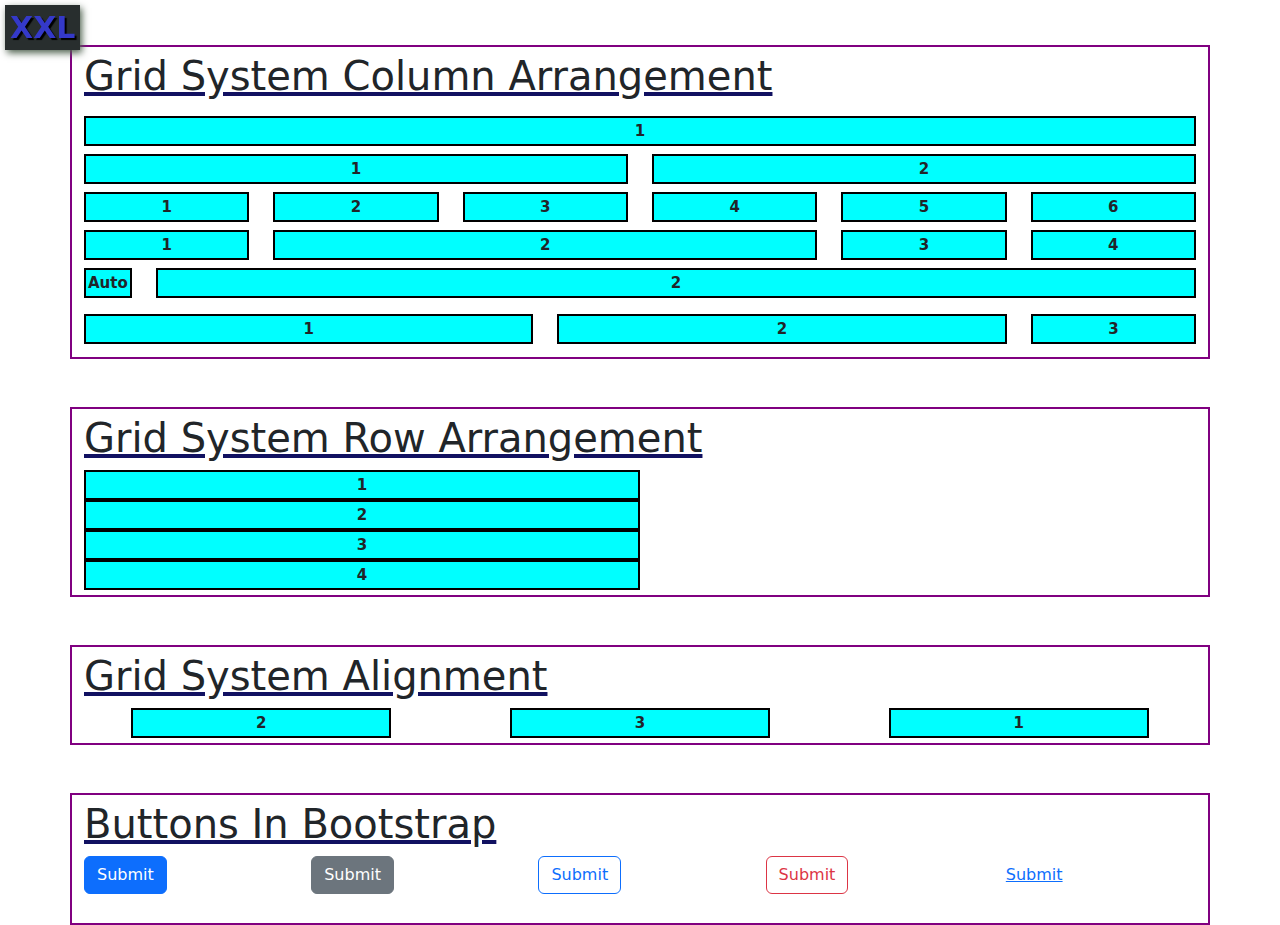
<file: BootStrap/index.html>
<!DOCTYPE html>
<html lang="en">
  <head>
    <meta charset="UTF-8" />
    <meta http-equiv="X-UA-Compatible" content="IE=edge" />
    <meta name="viewport" content="width=device-width, initial-scale=1.0" />
    <title>Media content</title>
    <link rel="stylesheet" href="style.css" />
    <link
      rel="stylesheet"
      href="https://cdn.jsdelivr.net/npm/bootstrap@5.2.3/dist/css/bootstrap.min.css"
    />
  </head>
  <body>
    <div class="container">
      <h1 style="text-decoration: underline rgb(17, 17, 97)">
        Grid System Column Arrangement
      </h1>
      <div class="row">
        <div class="col my-2"><div class="sample">1</div></div>
      </div>
      <div class="row">
        <div class="col"><div class="sample">1</div></div>
        <div class="col"><div class="sample">2</div></div>
      </div>
      <div class="row">
        <div class="col my-2"><div class="sample">1</div></div>
        <div class="col my-2"><div class="sample">2</div></div>
        <div class="col my-2"><div class="sample">3</div></div>
        <div class="col my-2"><div class="sample">4</div></div>
        <div class="col my-2"><div class="sample">5</div></div>
        <div class="col my-2"><div class="sample">6</div></div>
      </div>
      <div class="row">
        <div class="col"><div class="sample">1</div></div>
        <div class="col-6"><div class="sample">2</div></div>
        <div class="col"><div class="sample">3</div></div>
        <div class="col"><div class="sample">4</div></div>
      </div>
      <div class="row">
        <div class="col-auto my-2">
          <div class="sample">Auto</div>
        </div>
        <div class="col my-2">
          <div class="sample">2</div>
        </div>
      </div>
      <div class="row">
        <div class="col my-2">
          <div class="sample">1</div>
        </div>
        <div class="col my-2">
          <div class="sample">2</div>
        </div>
        <div class="col my-2 col-md-2">
          <div class="sample">3</div>
        </div>
      </div>
    </div>
    <br />
    <br />
    <div class="container">
      <h1 style="text-decoration: underline rgb(17, 17, 97)">
        Grid System Row Arrangement
      </h1>
      <div class="row-cols-2">
        <div class="col">
          <div class="sample">1</div>
        </div>
        <div class="col">
          <div class="sample">2</div>
        </div>
        <div class="col">
          <div class="sample">3</div>
        </div>
        <div class="col">
          <div class="sample">4</div>
        </div>
      </div>
    </div>
    <br /><br />
    <div class="container">
      <h1>Grid System Alignment</h1>
      <div class="row justify-content-md-around">
        <div class="col-3 order-3"><div class="sample">1</div></div>
        <div class="col-3"><div class="sample">2</div></div>
        <div class="col-3"><div class="sample">3</div></div>
      </div>
    </div>
    <br />
    <br />

    <div class="container">
      <h1>Buttons In Bootstrap</h1>
      <div class="row">
        <div class="col"><button class="btn btn-primary">Submit</button></div>
        <div class="col"><button class="btn btn-secondary">Submit</button></div>
        <div class="col"><button class="btn btn-outline-primary">Submit</button></div>
        <div class="col"><button class="btn btn-outline-danger">Submit</button></div>
        <div class="col"><button class="btn btn-link">Submit</button></div>
      </div>
      <br>
      
    <script src="https://cdn.jsdelivr.net/npm/bootstrap@5.2.3/dist/js/bootstrap.bundle.min.js"></script>
  </body>
</html>
</file>
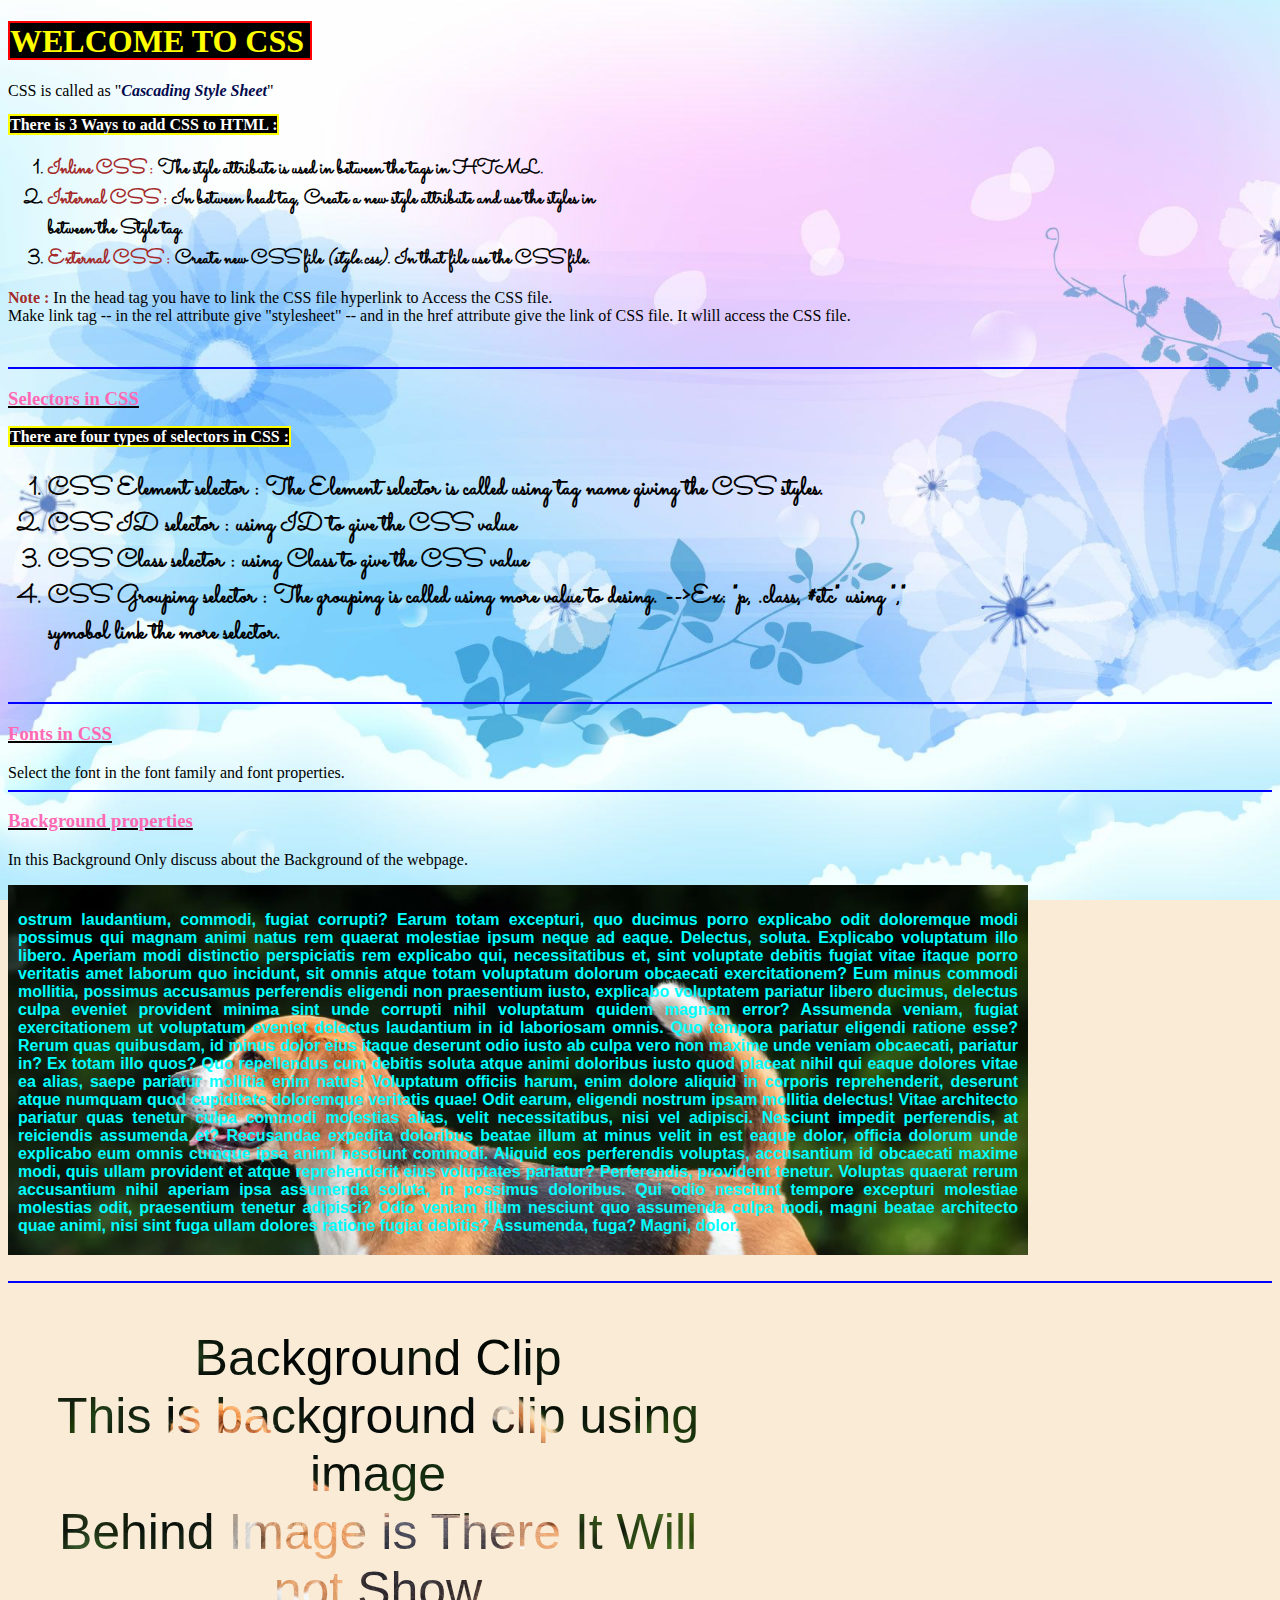
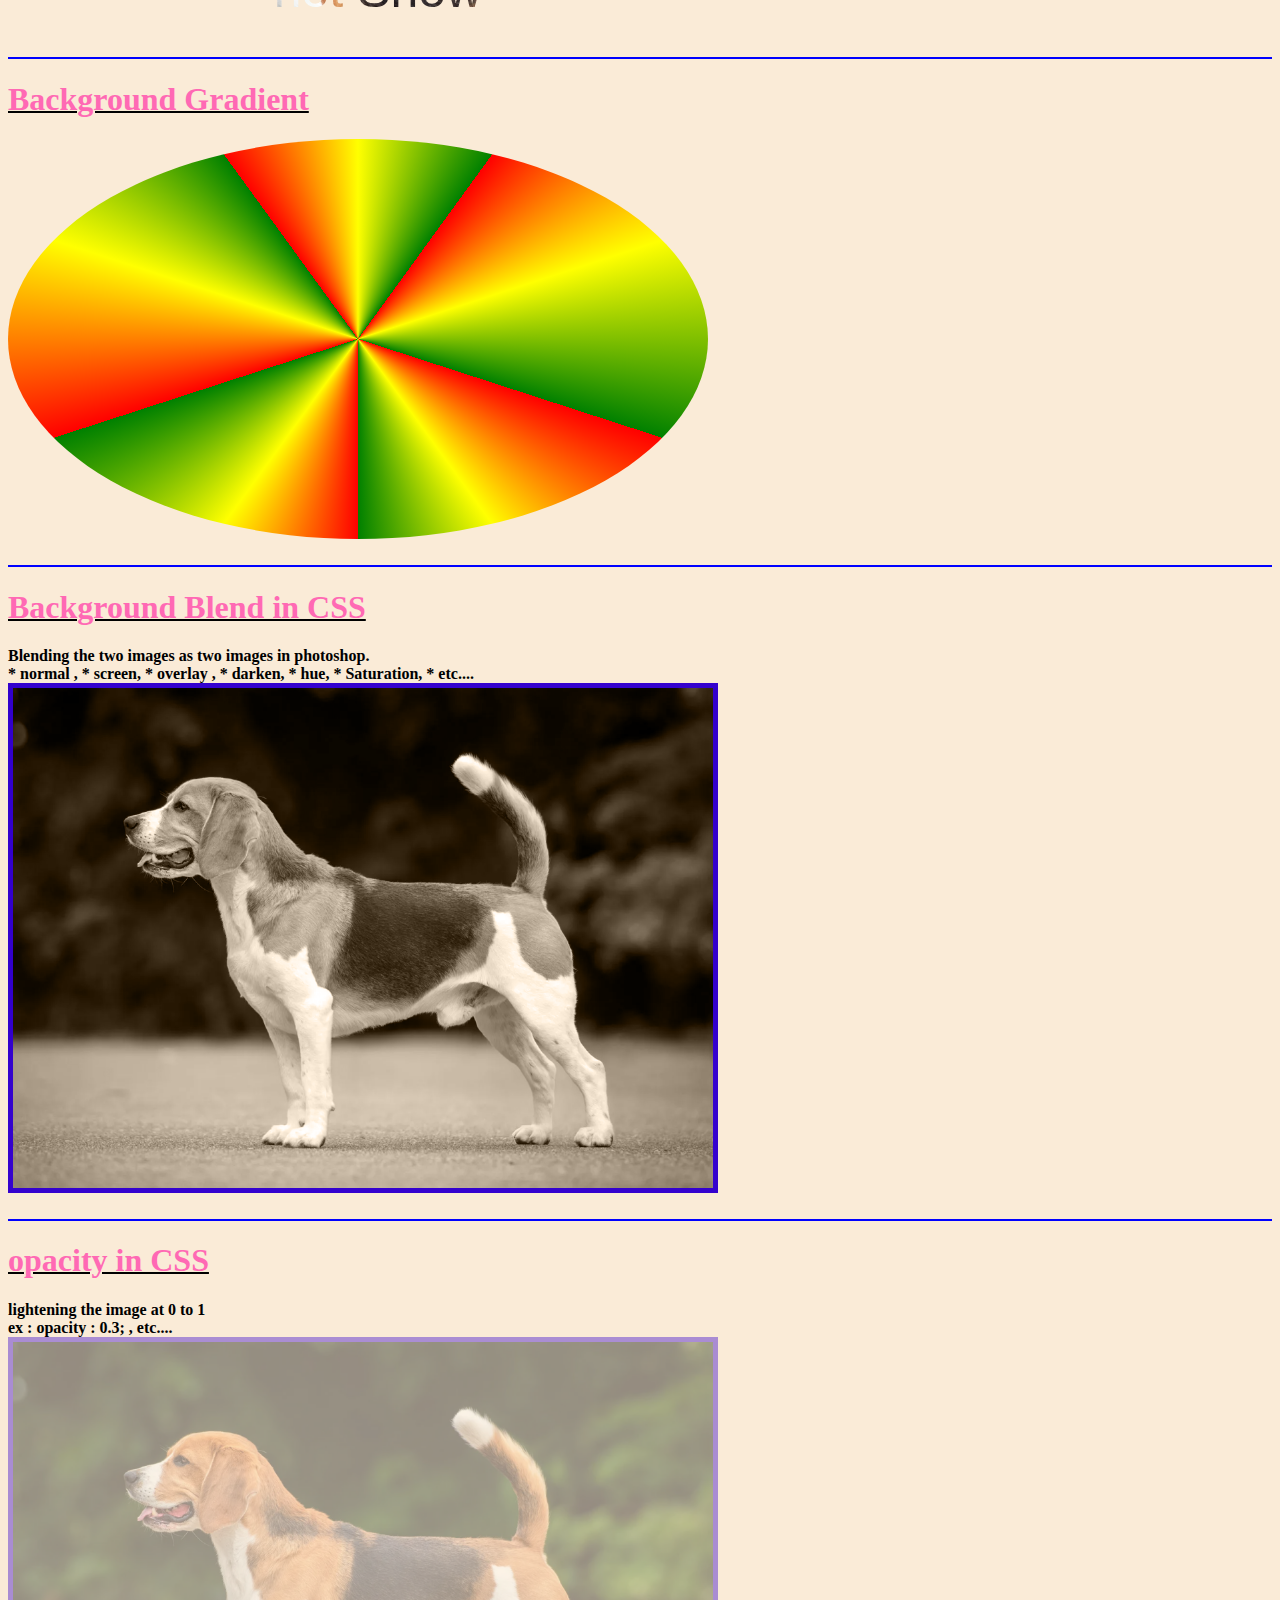
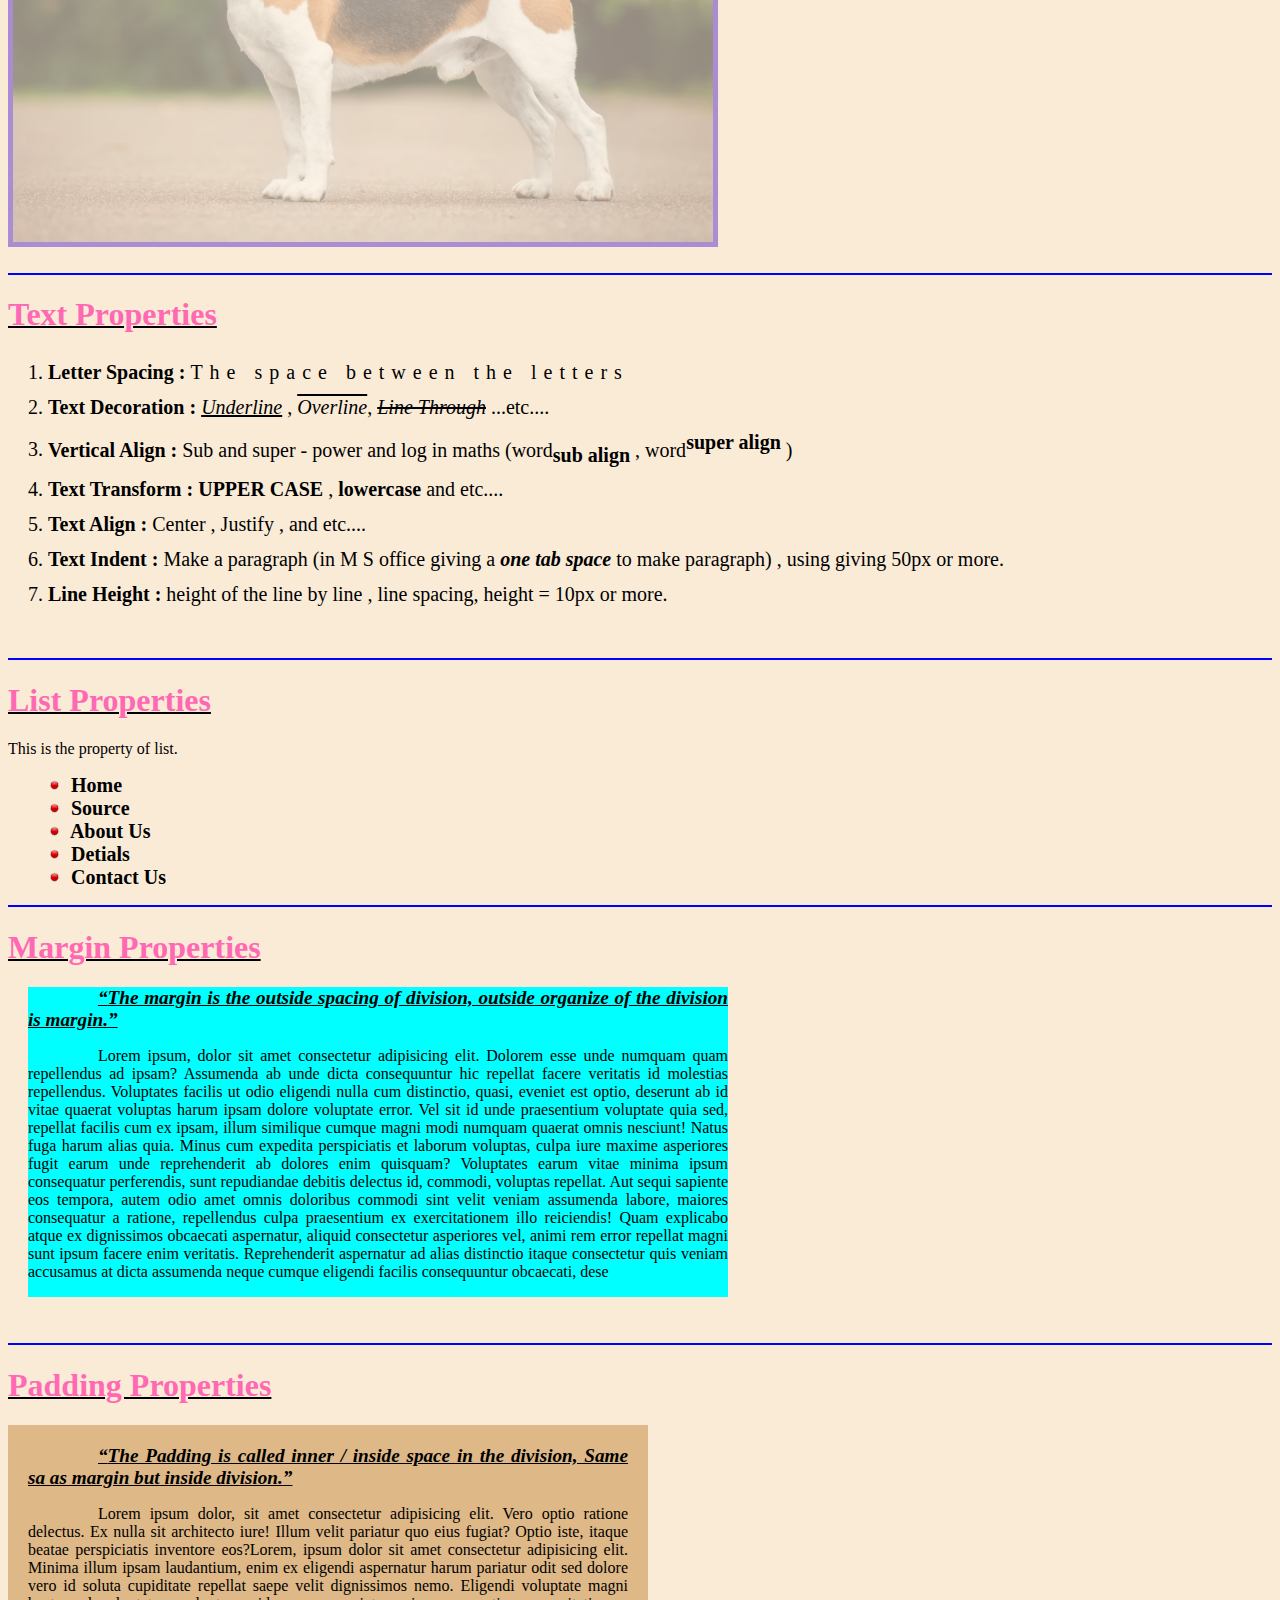
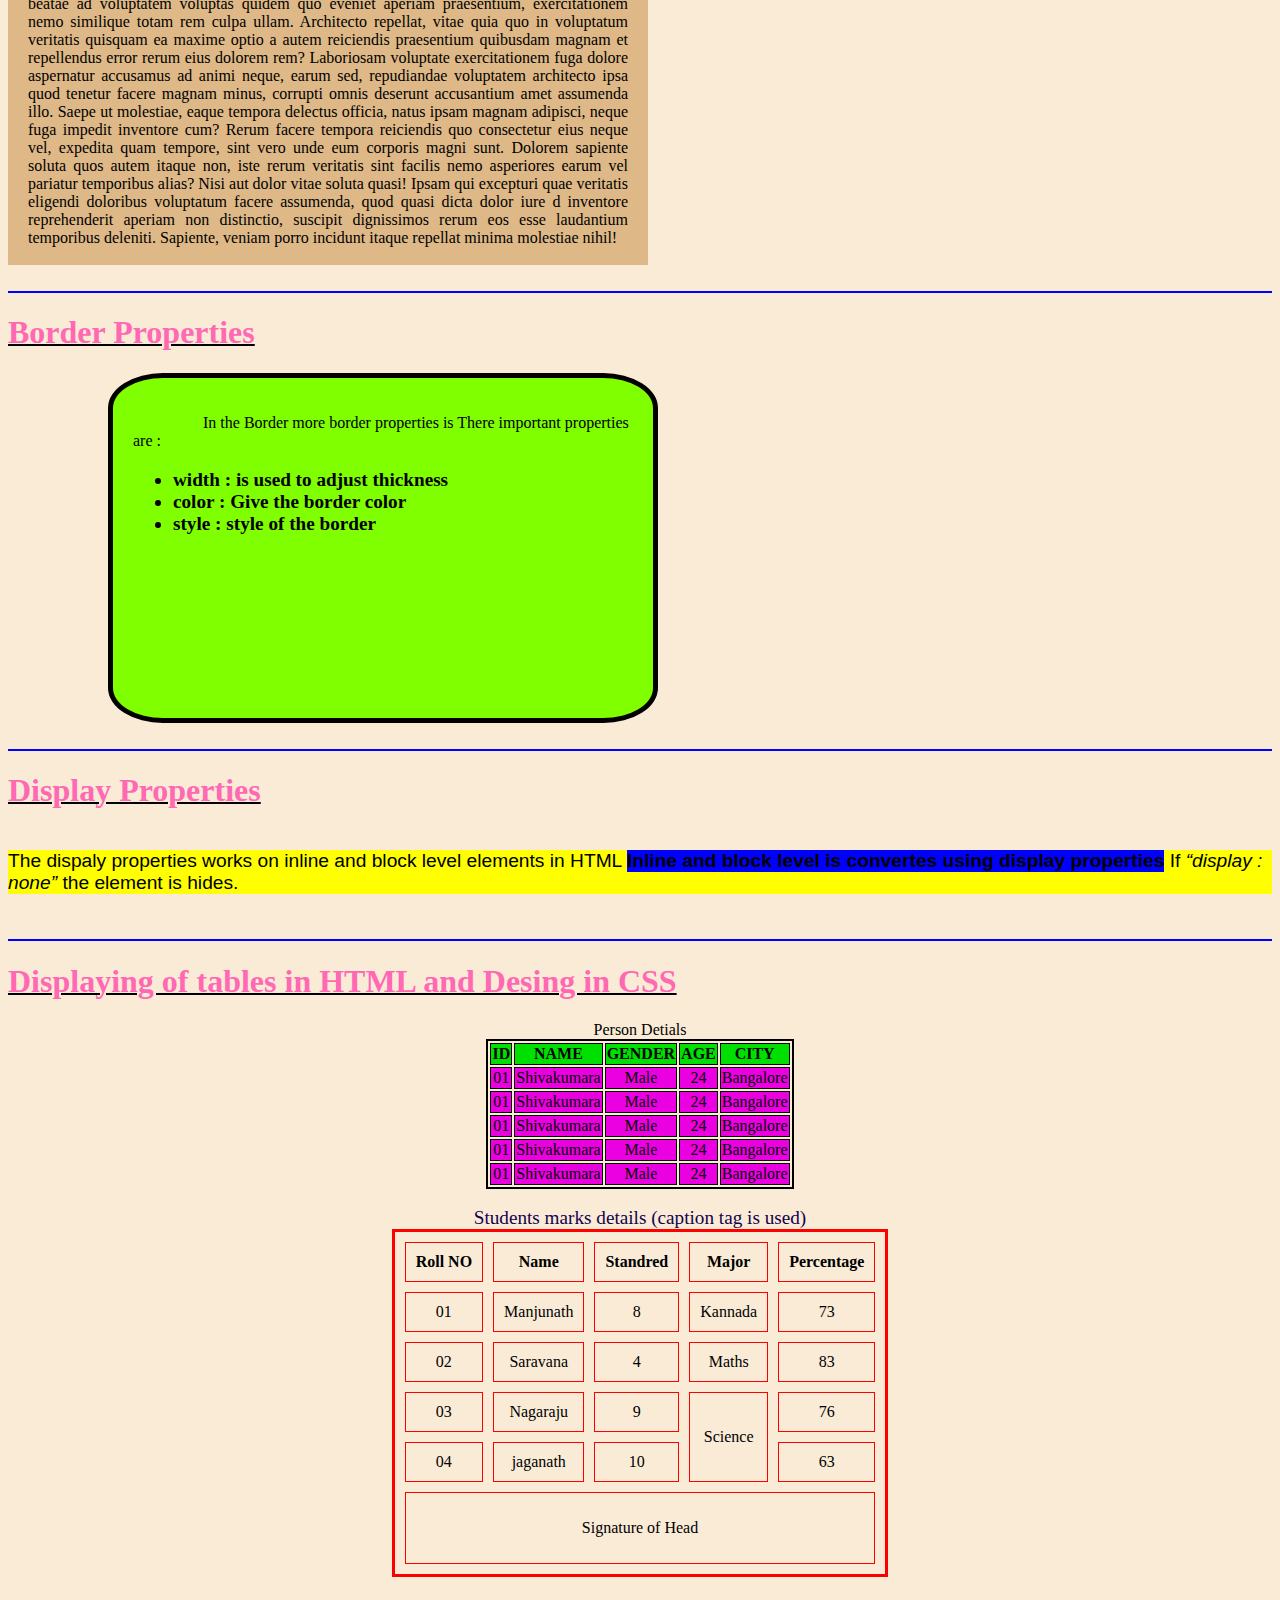
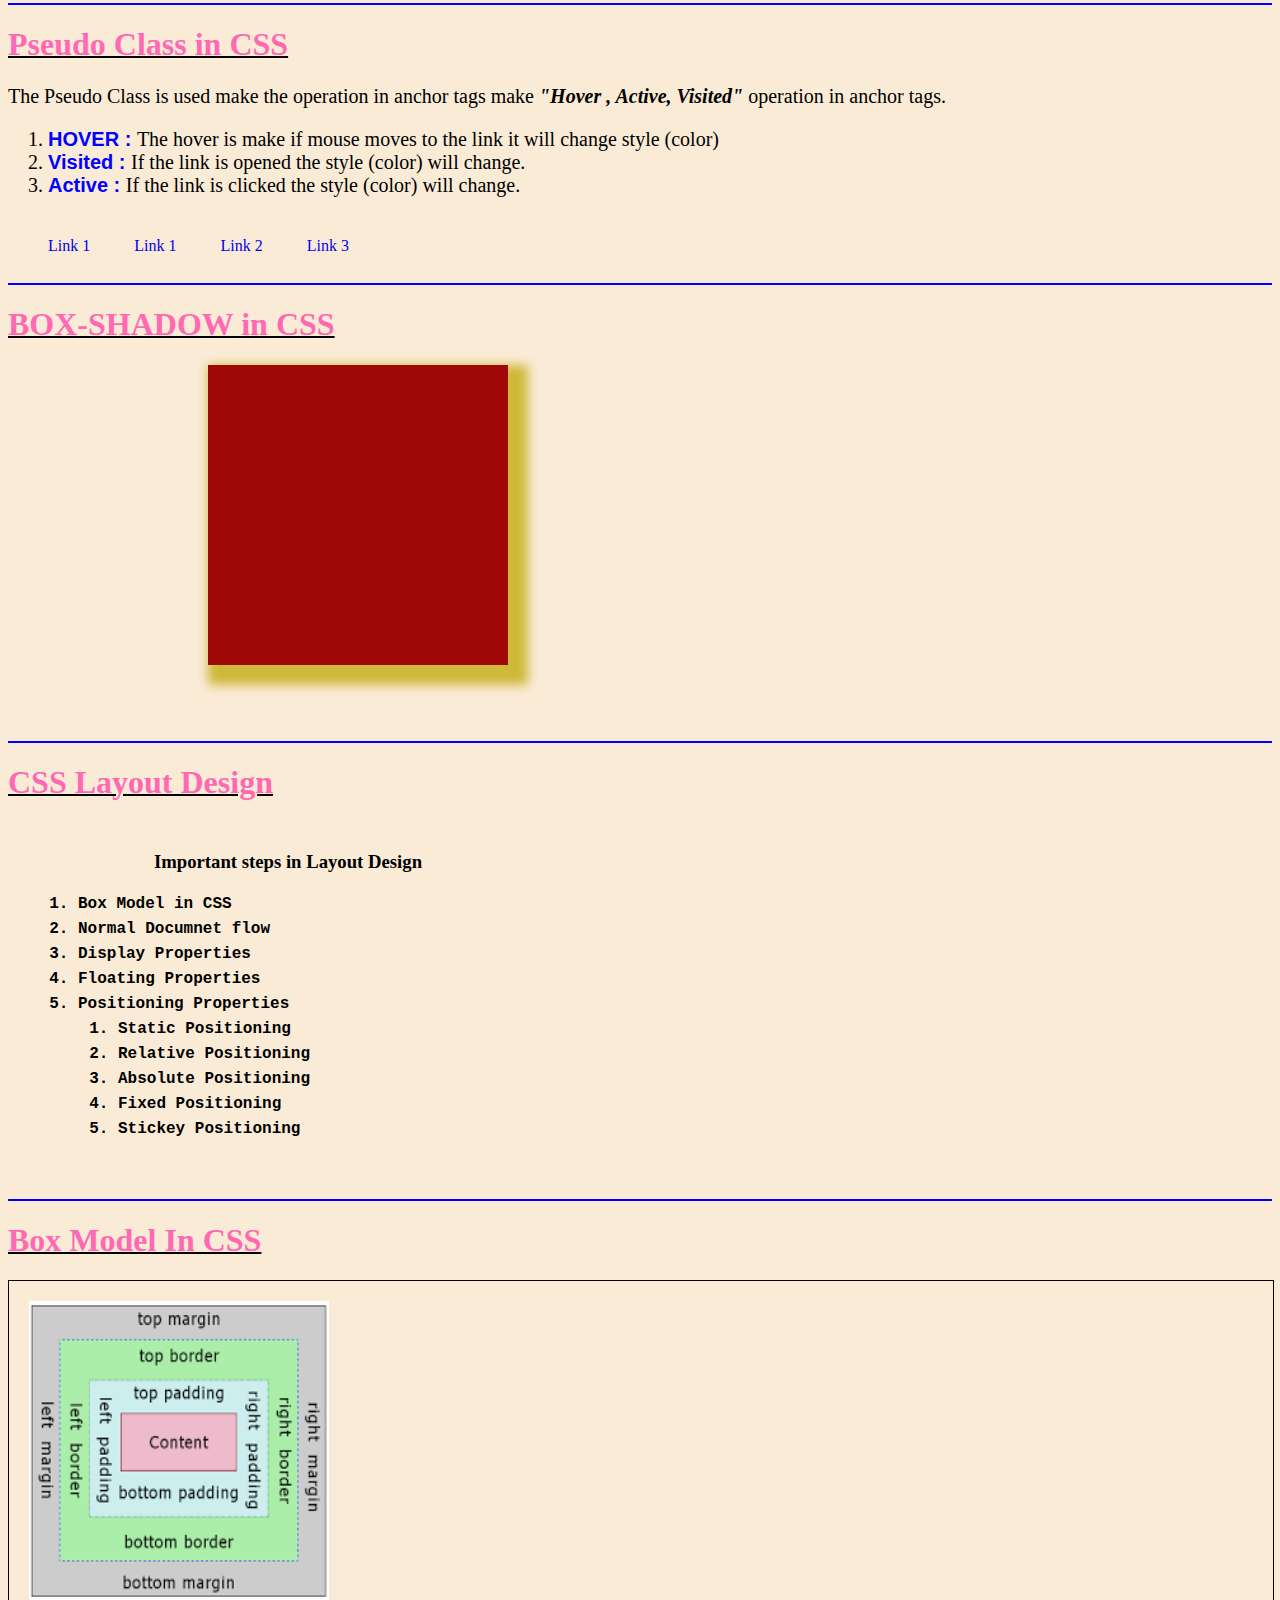
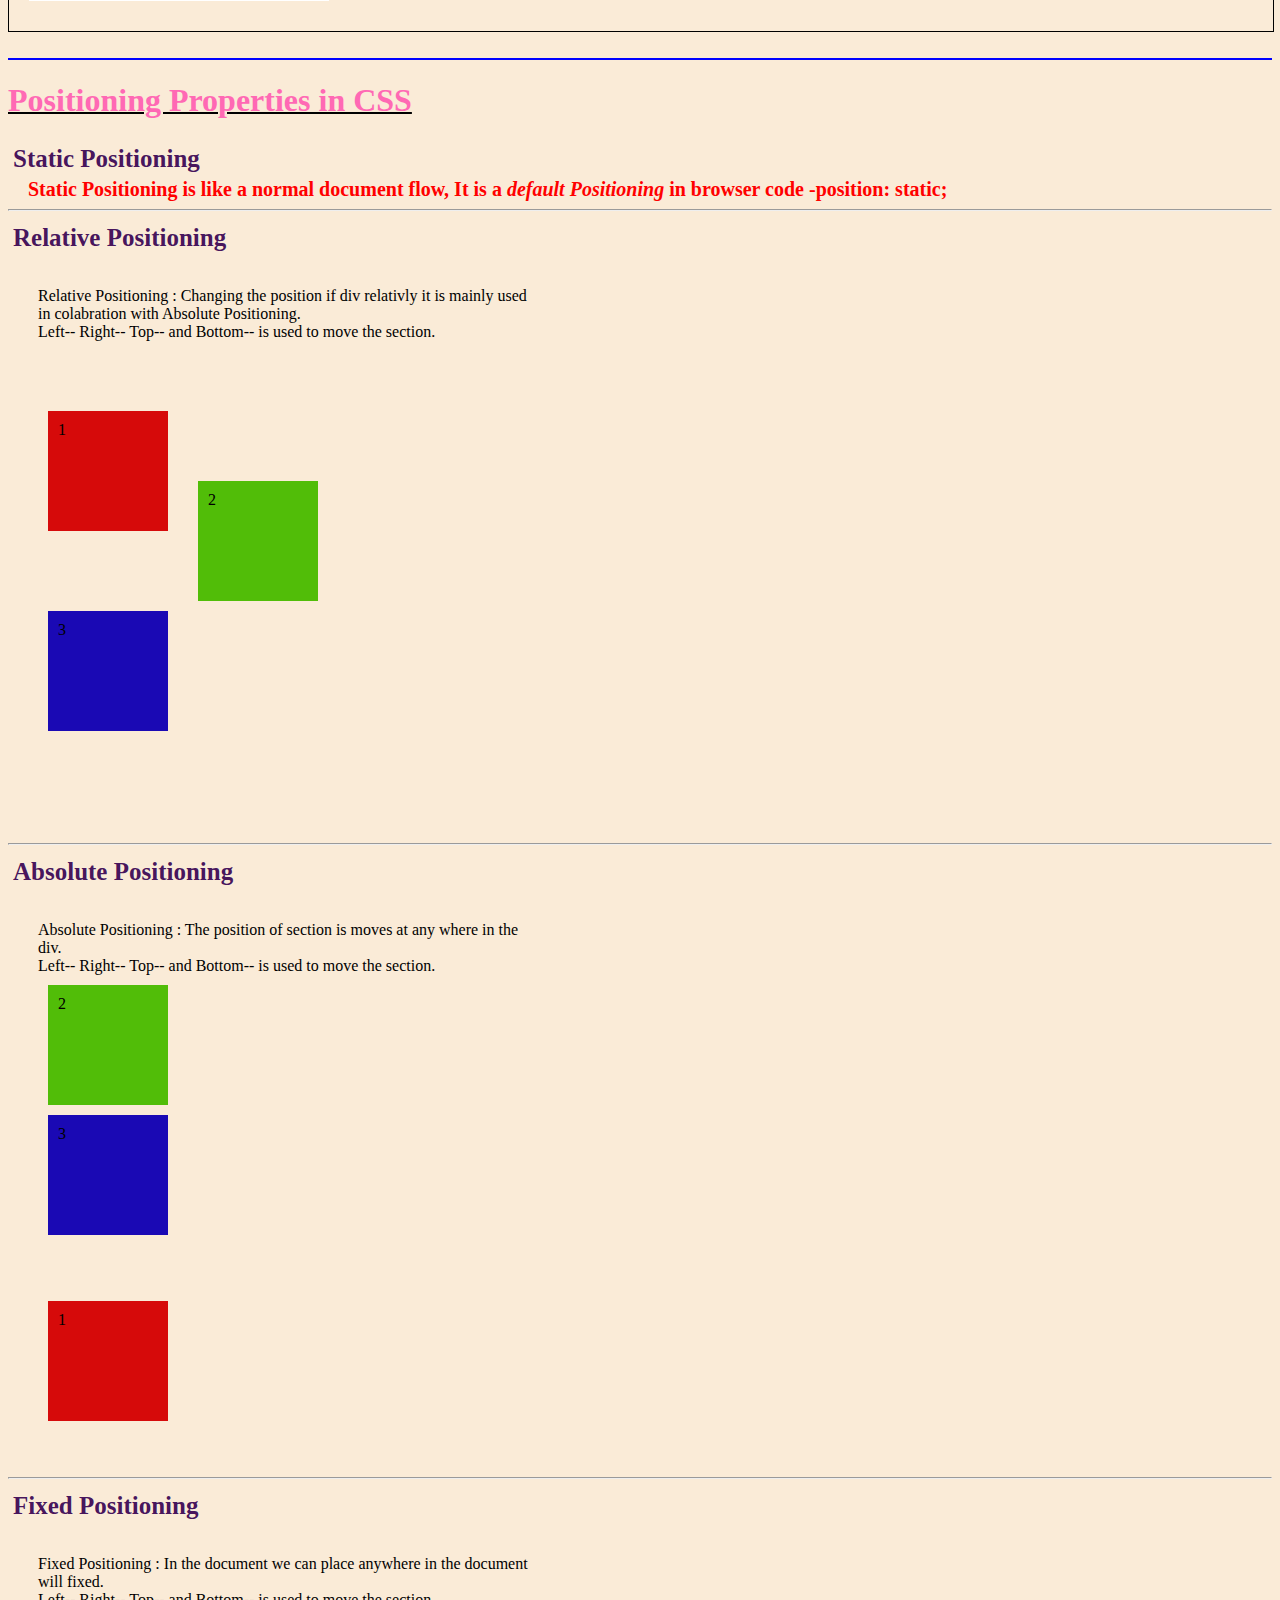
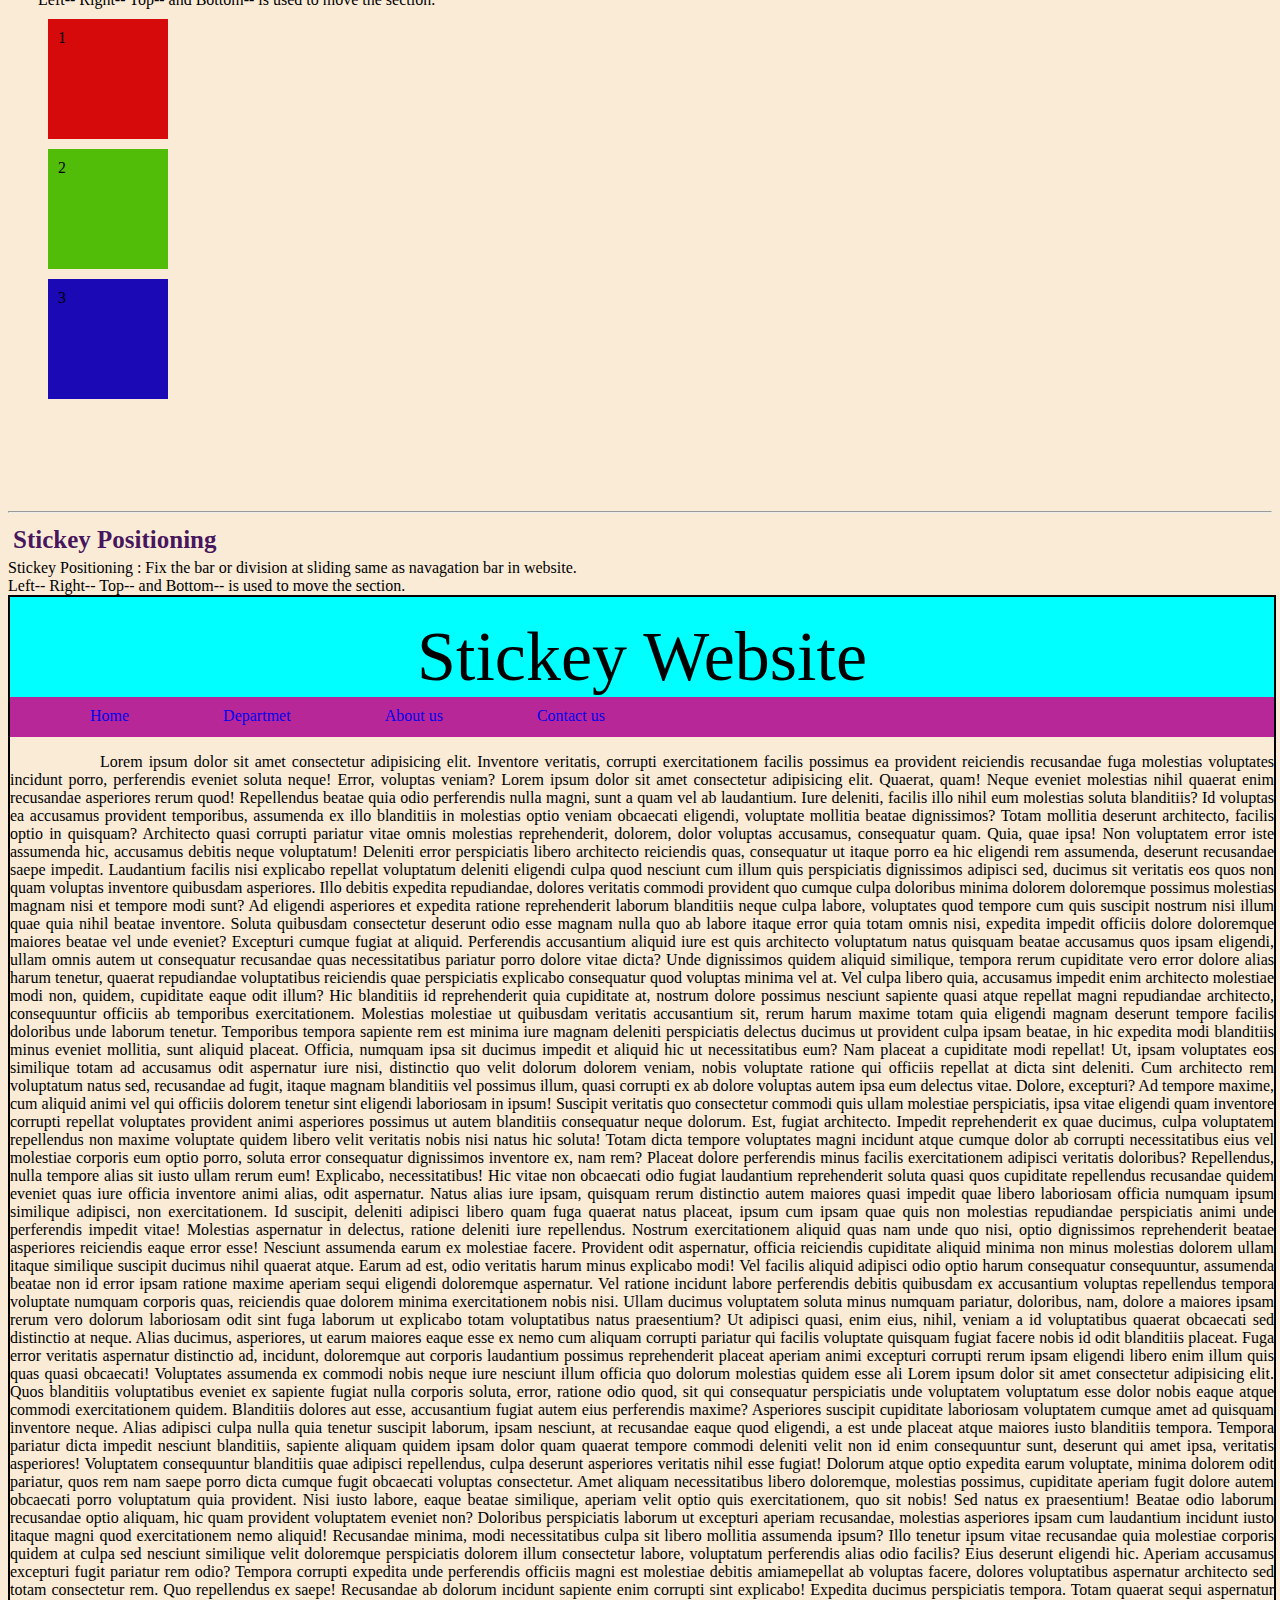
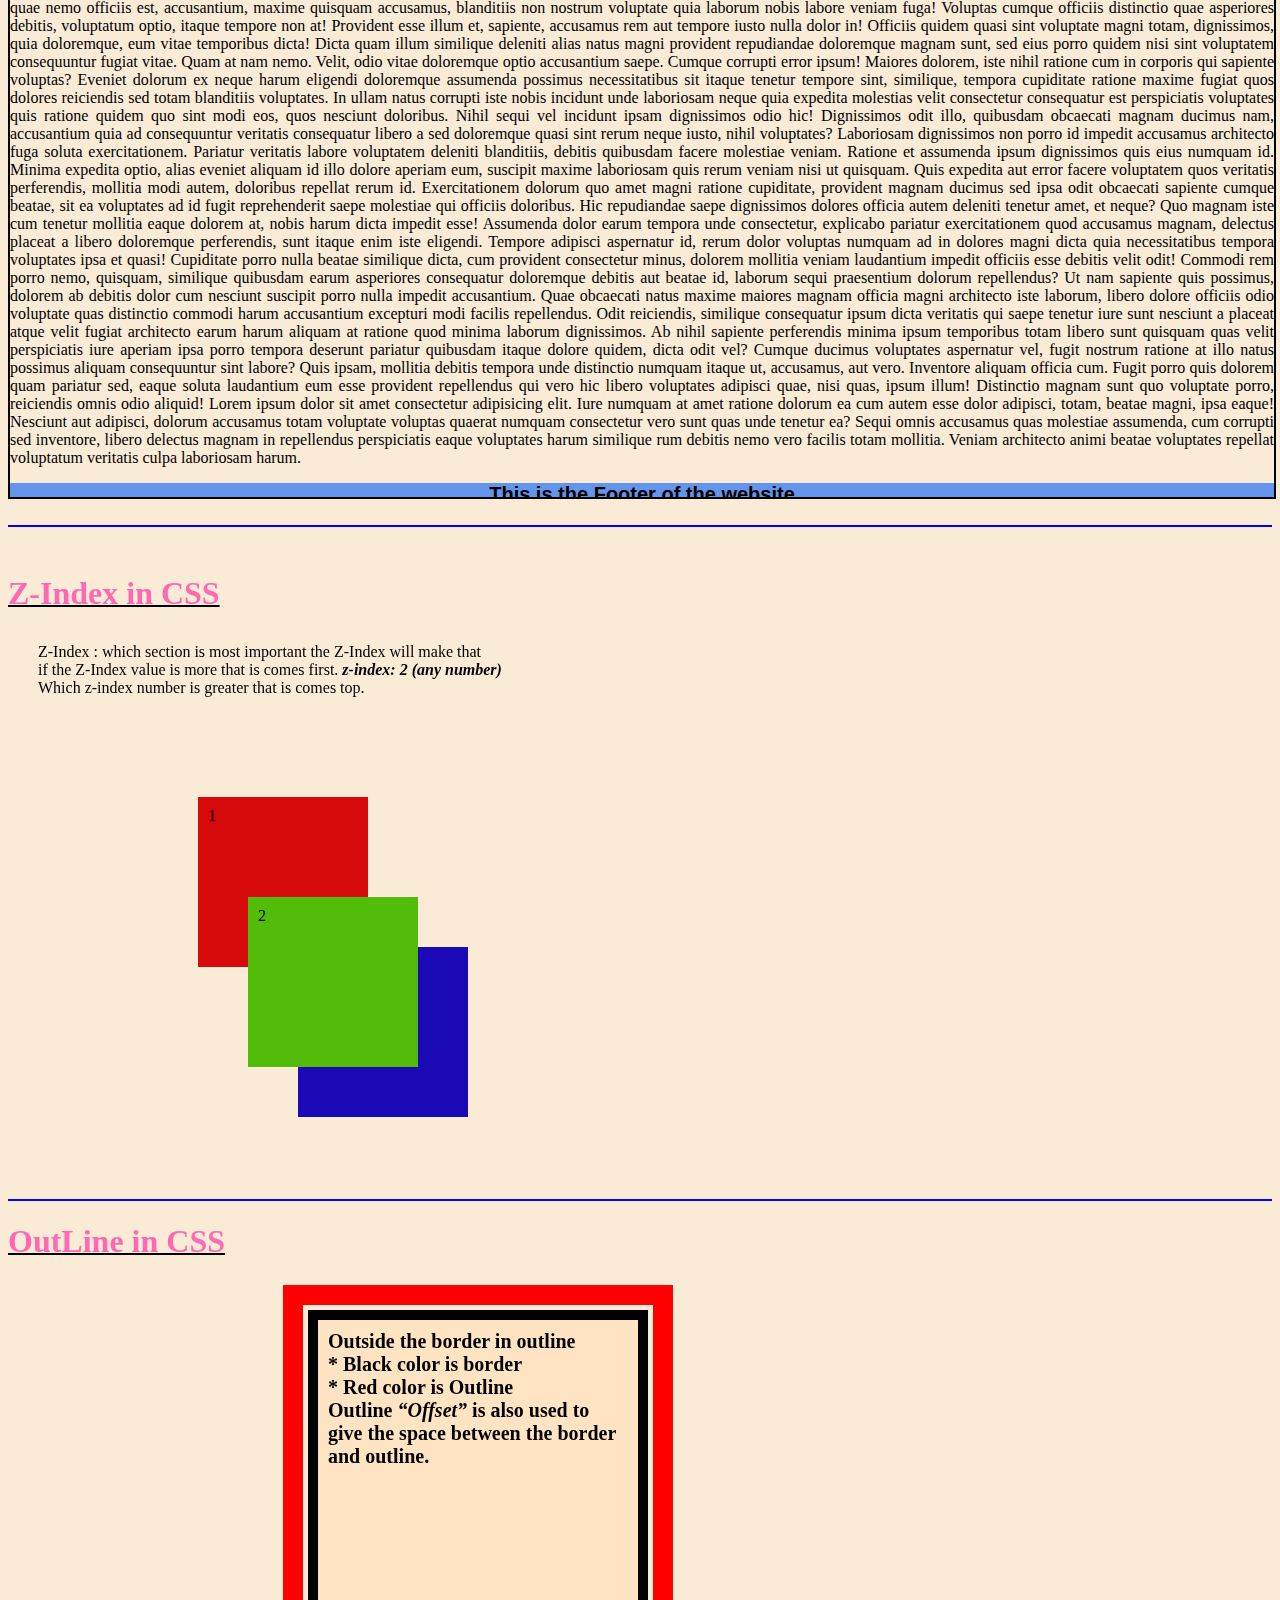
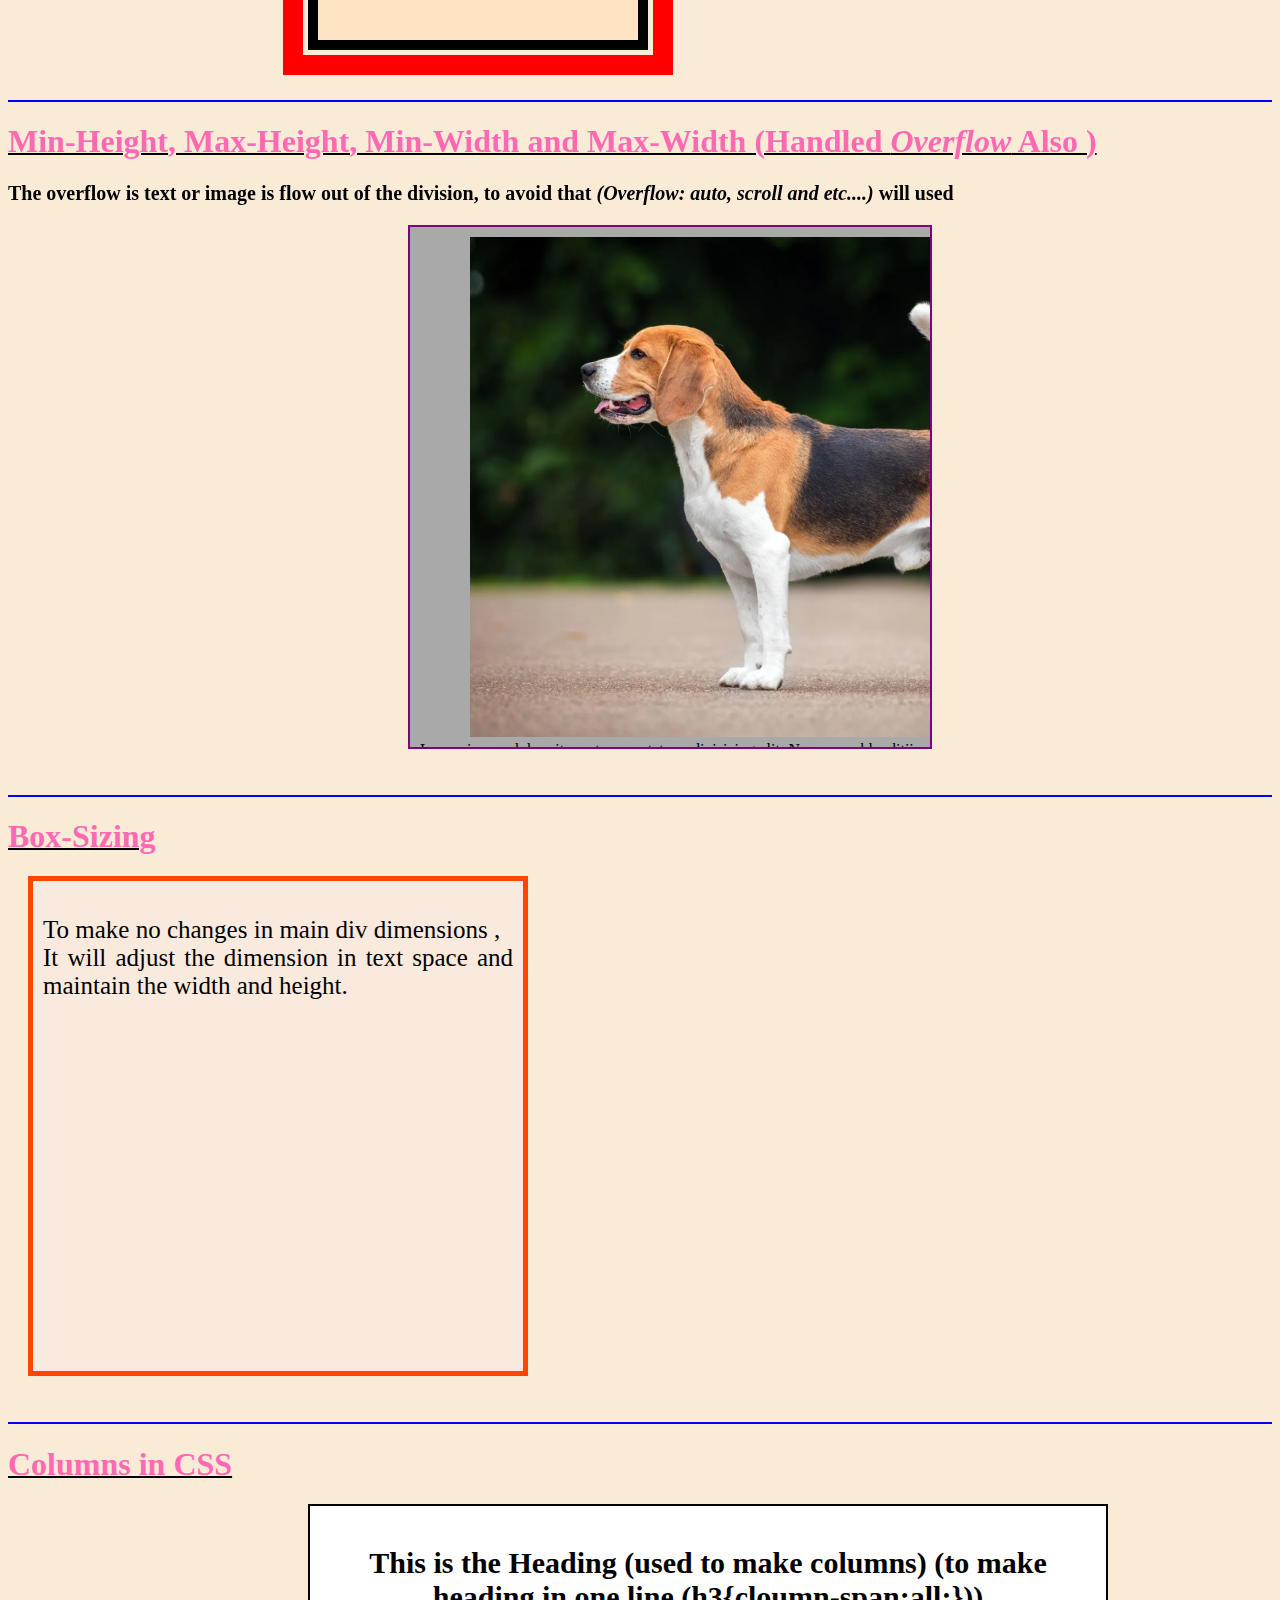
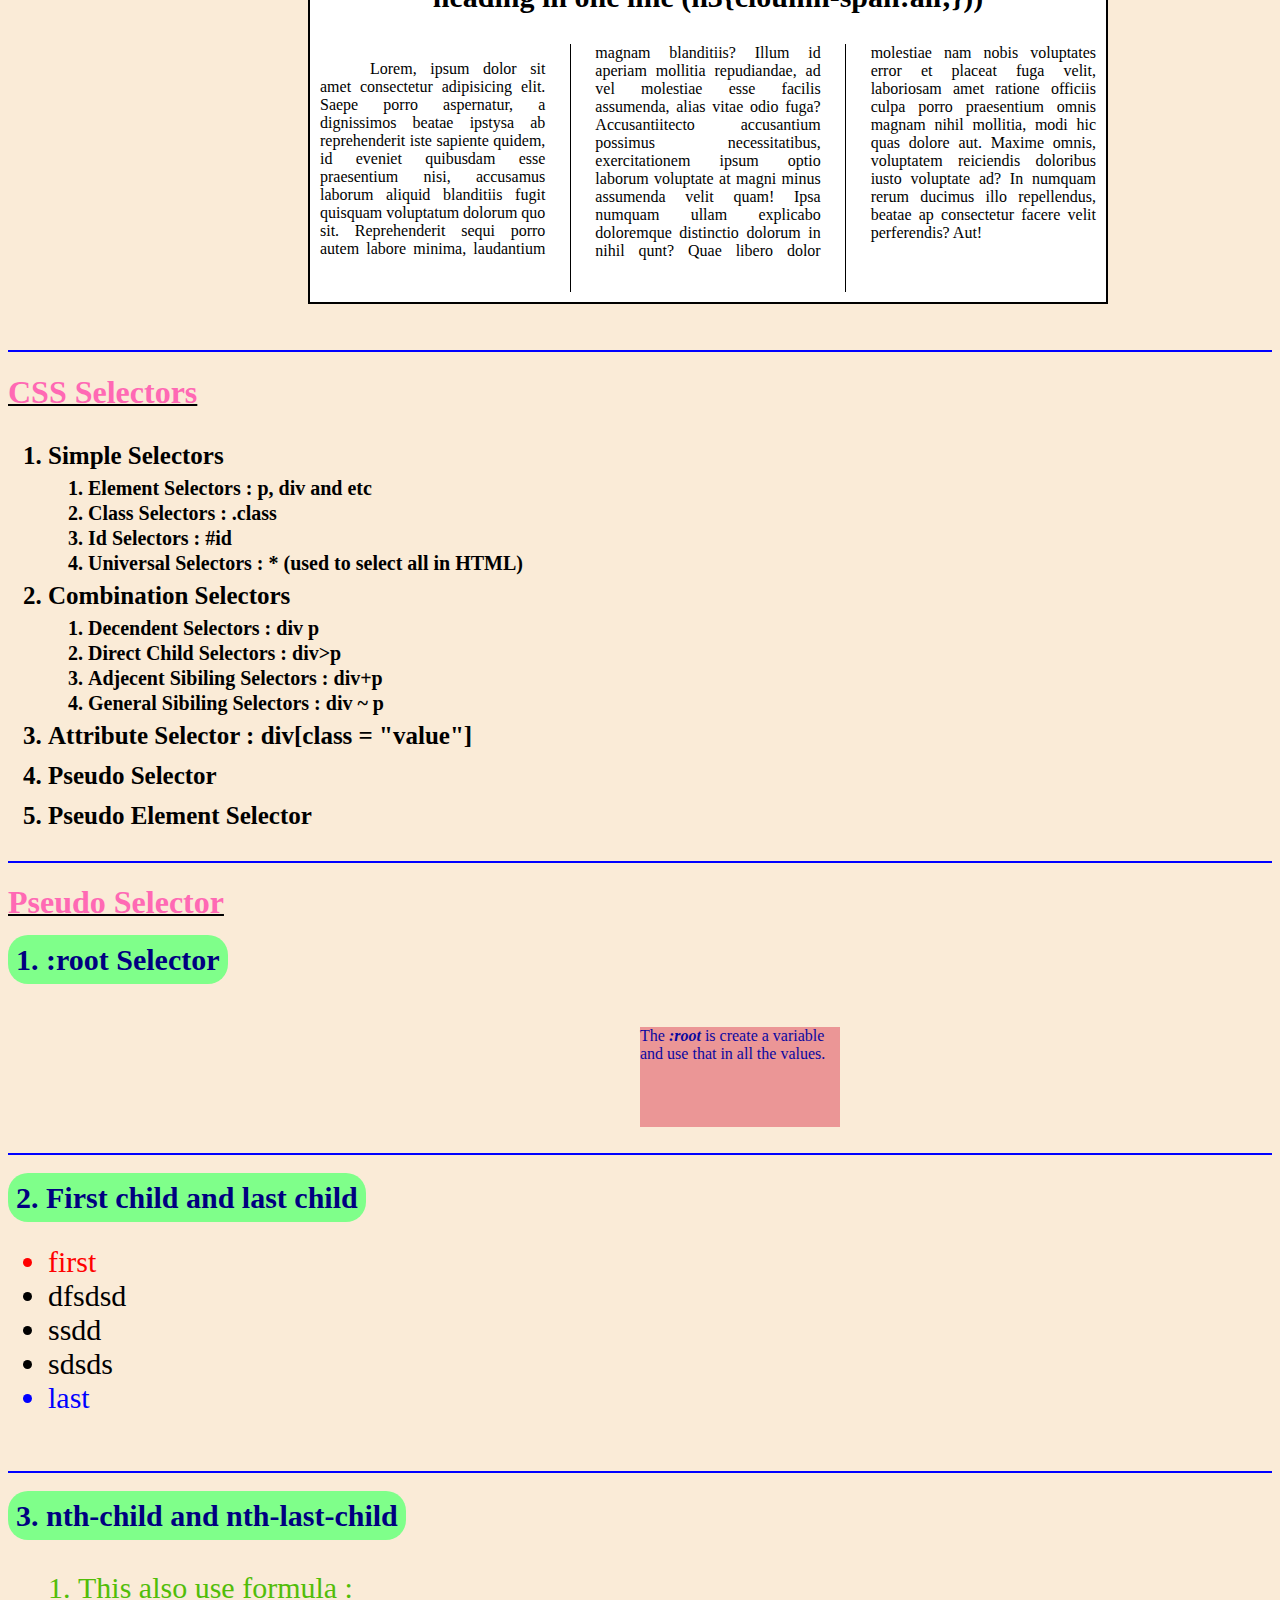
<file: CSS course.html>
<!DOCTYPE html>
<html lang="en">
  <head>
    <meta charset="UTF-8" />
    <meta http-equiv="X-UA-Compatible" content="IE=edge" />
    <meta name="viewport" content="width=device-width, initial-scale=1.0" />
    <title>CSS Notes</title>
    <link rel="shortcut icon" href="favicon.png" type="image/x-icon" />
    <link rel="stylesheet" href="CSS Design.css" />
    <link rel="preconnect" href="https://fonts.googleapis.com" />
    <link rel="preconnect" href="https://fonts.gstatic.com" crossorigin />
    <link
      href="https://fonts.googleapis.com/css2?family=Sacramento&display=swap"
      rel="stylesheet"
    />

    <style>
      body {
        background-color: antiquewhite;
        background-image: url(1567836.jpg);
        background-size: cover;
        background-repeat: no-repeat;
        background-attachment: fixed;
      }
      .color {
        color: white;
        background-color: black;
        border: 2px solid yellow;
      }
      .horizontal {
        border: 1px solid blue;
      }
      #selectorhead {
        font-family: cursive;
        color: hotpink;
        text-decoration: underline black 2px;
      }
    </style>
  </head>
  <body>
    <span
      ><h1
        style="
          color: yellow;
          background-color: black;
          width: 300px;
          height: 35px;
          border: 2px solid red;
        "
      >
        WELCOME TO CSS
      </h1></span
    >

    <p>
      CSS is called as "<b><i class="new">Cascading Style Sheet</i></b
      >"
    </p>
    <div>
      <span class="color"><b>There is 3 Ways to add CSS to HTML : </b></span>

      <ol class="ordredlist">
        <li>
          <b class="list">Inline CSS :</b> The style attribute is used in
          between the tags in HTML.
        </li>
        <li>
          <b class="list">Internal CSS :</b> In between <b>head tag</b>, Create
          a new <b>style</b> attribute and use the styles in between the Style
          tag.
        </li>
        <li>
          <b class="list">External CSS :</b> Create new
          <strong>CSS file</strong> <em><strong>(style.css)</strong>.</em> In
          that file use the CSS file.
        </li>
      </ol>
      <p>
        <b class="Bold">Note : </b> In the head tag you have to link the CSS
        file hyperlink to Access the CSS file. <br />
        Make link tag -- in the rel attribute give "stylesheet" -- and in the
        href attribute give the link of CSS file. It wlill access the CSS file.
      </p>
    </div>
    <br />
    <hr class="horizontal" />

    <h3 id="selectorhead">Selectors in CSS</h3>
    <span class="color"
      ><b class="subhead">There are four types of selectors in CSS : </b></span
    >
    <ol class="newol">
      <li>
        <b>CSS Element selector : </b>The Element selector is called using tag
        name giving the CSS styles.
      </li>
      <li><b>CSS ID selector : </b>using ID to give the CSS value</li>
      <li><b>CSS Class selector : </b>using Class to give the CSS value</li>
      <li>
        <b>CSS Grouping selector : </b>The grouping is called using more value
        to desing. -->Ex: "p, .class, #etc" using <b>","</b> symobol link the
        more selector.
      </li>
    </ol>
    <br />
    <hr class="horizontal" />
    <h3 id="selectorhead">Fonts in CSS</h3>
    Select the font in the font family and font properties.
    <br />
    <hr class="horizontal" />

    <h3 id="selectorhead">Background properties</h3>
    <p>In this Background Only discuss about the Background of the webpage.</p>
    <div id="shivakumara">
      <p>
        ostrum laudantium, commodi, fugiat corrupti? Earum totam excepturi, quo
        ducimus porro explicabo odit doloremque modi possimus qui magnam animi
        natus rem quaerat molestiae ipsum neque ad eaque. Delectus, soluta.
        Explicabo voluptatum illo libero. Aperiam modi distinctio perspiciatis
        rem explicabo qui, necessitatibus et, sint voluptate debitis fugiat
        vitae itaque porro veritatis amet laborum quo incidunt, sit omnis atque
        totam voluptatum dolorum obcaecati exercitationem? Eum minus commodi
        mollitia, possimus accusamus perferendis eligendi non praesentium iusto,
        explicabo voluptatem pariatur libero ducimus, delectus culpa eveniet
        provident minima sint unde corrupti nihil voluptatum quidem magnam
        error? Assumenda veniam, fugiat exercitationem ut voluptatum eveniet
        delectus laudantium in id laboriosam omnis. Quo tempora pariatur
        eligendi ratione esse? Rerum quas quibusdam, id minus dolor eius itaque
        deserunt odio iusto ab culpa vero non maxime unde veniam obcaecati,
        pariatur in? Ex totam illo quos? Quo repellendus cum debitis soluta
        atque animi doloribus iusto quod placeat nihil qui eaque dolores vitae
        ea alias, saepe pariatur mollitia enim natus! Voluptatum officiis harum,
        enim dolore aliquid in corporis reprehenderit, deserunt atque numquam
        quod cupiditate doloremque veritatis quae! Odit earum, eligendi nostrum
        ipsam mollitia delectus! Vitae architecto pariatur quas tenetur culpa
        commodi molestias alias, velit necessitatibus, nisi vel adipisci.
        Nesciunt impedit perferendis, at reiciendis assumenda et? Recusandae
        expedita doloribus beatae illum at minus velit in est eaque dolor,
        officia dolorum unde explicabo eum omnis cumque ipsa animi nesciunt
        commodi. Aliquid eos perferendis voluptas, accusantium id obcaecati
        maxime modi, quis ullam provident et atque reprehenderit eius voluptates
        pariatur? Perferendis, provident tenetur. Voluptas quaerat rerum
        accusantium nihil aperiam ipsa assumenda soluta, in possimus doloribus.
        Qui odio nesciunt tempore excepturi molestiae molestias odit,
        praesentium tenetur adipisci? Odio veniam illum nesciunt quo assumenda
        culpa modi, magni beatae architecto quae animi, nisi sint fuga ullam
        dolores ratione fugiat debitis? Assumenda, fuga? Magni, dolor.
      </p>
    </div>
    <br />
    <hr class="horizontal" />
    <br />
    <div class="clip">
      Background Clip <br />
      This is background clip using image
      <br />
      Behind Image is There It Will not Show
    </div>
    <hr class="horizontal" />
    <h1 id="selectorhead">Background Gradient</h1>
    <div class="Gradient"></div>
    <br />
    <hr class="horizontal" />
    <h1 id="selectorhead">Background Blend in CSS</h1>
    <b
      >Blending the two images as two images in photoshop. <br />
      * normal , * screen, * overlay , * darken, * hue, * Saturation, *
      etc....</b
    >
    <div class="blend"></div>
    <br />
    <hr class="horizontal" />
    <h1 id="selectorhead">opacity in CSS</h1>
    <b
      >lightening the image at 0 to 1 <br />
      ex : opacity : 0.3; , etc....</b
    >
    <div class="opacity"></div>
    <br />
    <hr class="horizontal" />
    <h1 id="selectorhead">Text Properties</h1>
    <div>
      <ol style="font-size: 20px; font-family: cursive; line-height: 35px">
        <li>
          <b>Letter Spacing : </b
          ><span style="letter-spacing: 7px"
            >The space between the letters</span
          >
        </li>
        <li>
          <b>Text Decoration : </b
          ><span
            ><i style="text-decoration: underline">Underline</i> ,
            <i style="text-decoration: overline">Overline</i>,
            <i style="text-decoration: line-through">Line Through</i>
            ...etc....</span
          >
        </li>
        <li>
          <b>Vertical Align : </b>Sub and super - power and log in maths (word<b
            style="vertical-align: sub"
            >sub align</b
          >
          , word<b style="vertical-align: super">super align</b> )
        </li>
        <li>
          <b>Text Transform : </b
          ><b style="text-transform: uppercase">Upper case</b> ,
          <b style="text-transform: Lowercase">Lowercase</b> and etc....
        </li>
        <li><b>Text Align : </b>Center , Justify , and etc....</li>
        <li>
          <b>Text Indent : </b>Make a paragraph (in M S office giving a
          <em><strong>one tab space</strong></em> to make paragraph) , using
          giving 50px or more.
        </li>
        <li>
          <b>Line Height : </b>height of the line by line , line spacing, height
          = 10px or more.
        </li>
      </ol>
    </div>
    <br />
    <hr class="horizontal" />
    <h1 id="selectorhead">List Properties</h1>
    <div>
      This is the property of list.
      <ul id="liprop">
        <li
          style="font-weight: bold; font-size: 20px; text-transform: capitalize"
        >
          Home
        </li>
        <li
          style="font-weight: bold; font-size: 20px; text-transform: capitalize"
        >
          source
        </li>
        <li
          style="font-weight: bold; font-size: 20px; text-transform: capitalize"
        >
          about us
        </li>
        <li
          style="font-weight: bold; font-size: 20px; text-transform: capitalize"
        >
          detials
        </li>
        <li
          style="font-weight: bold; font-size: 20px; text-transform: capitalize"
        >
          contact us
        </li>
      </ul>
    </div>
    <hr class="horizontal" />
    <h1 id="selectorhead">Margin Properties</h1>
    <div class="margin">
      <b
        style="
          font-style: italic;
          font-weight: bold;
          font-size: larger;
          text-decoration: underline;
        "
      >
        <em
          ><q
            >The margin is the outside spacing of division, outside organize of
            the division is margin.</q
          ></em
        ></b
      >
      <p>
        Lorem ipsum, dolor sit amet consectetur adipisicing elit. Dolorem esse
        unde numquam quam repellendus ad ipsam? Assumenda ab unde dicta
        consequuntur hic repellat facere veritatis id molestias repellendus.
        Voluptates facilis ut odio eligendi nulla cum distinctio, quasi, eveniet
        est optio, deserunt ab id vitae quaerat voluptas harum ipsam dolore
        voluptate error. Vel sit id unde praesentium voluptate quia sed,
        repellat facilis cum ex ipsam, illum similique cumque magni modi numquam
        quaerat omnis nesciunt! Natus fuga harum alias quia. Minus cum expedita
        perspiciatis et laborum voluptas, culpa iure maxime asperiores fugit
        earum unde reprehenderit ab dolores enim quisquam? Voluptates earum
        vitae minima ipsum consequatur perferendis, sunt repudiandae debitis
        delectus id, commodi, voluptas repellat. Aut sequi sapiente eos tempora,
        autem odio amet omnis doloribus commodi sint velit veniam assumenda
        labore, maiores consequatur a ratione, repellendus culpa praesentium ex
        exercitationem illo reiciendis! Quam explicabo atque ex dignissimos
        obcaecati aspernatur, aliquid consectetur asperiores vel, animi rem
        error repellat magni sunt ipsum facere enim veritatis. Reprehenderit
        aspernatur ad alias distinctio itaque consectetur quis veniam accusamus
        at dicta assumenda neque cumque eligendi facilis consequuntur obcaecati,
        dese
      </p>
    </div>
    <br />
    <hr class="horizontal" />

    <h1 id="selectorhead">Padding Properties</h1>
    <div class="padding">
      <b
        style="
          font-weight: 1px;
          font-size: larger;
          font-style: italic;
          text-decoration: underline;
        "
        ><q
          >The Padding is called inner / inside space in the division, Same sa
          as margin but inside division.</q
        ></b
      >
      <p>
        Lorem ipsum dolor, sit amet consectetur adipisicing elit. Vero optio
        ratione delectus. Ex nulla sit architecto iure! Illum velit pariatur quo
        eius fugiat? Optio iste, itaque beatae perspiciatis inventore eos?Lorem,
        ipsum dolor sit amet consectetur adipisicing elit. Minima illum ipsam
        laudantium, enim ex eligendi aspernatur harum pariatur odit sed dolore
        vero id soluta cupiditate repellat saepe velit dignissimos nemo.
        Eligendi voluptate magni beatae ad voluptatem voluptas quidem quo
        eveniet aperiam praesentium, exercitationem nemo similique totam rem
        culpa ullam. Architecto repellat, vitae quia quo in voluptatum veritatis
        quisquam ea maxime optio a autem reiciendis praesentium quibusdam magnam
        et repellendus error rerum eius dolorem rem? Laboriosam voluptate
        exercitationem fuga dolore aspernatur accusamus ad animi neque, earum
        sed, repudiandae voluptatem architecto ipsa quod tenetur facere magnam
        minus, corrupti omnis deserunt accusantium amet assumenda illo. Saepe ut
        molestiae, eaque tempora delectus officia, natus ipsam magnam adipisci,
        neque fuga impedit inventore cum? Rerum facere tempora reiciendis quo
        consectetur eius neque vel, expedita quam tempore, sint vero unde eum
        corporis magni sunt. Dolorem sapiente soluta quos autem itaque non, iste
        rerum veritatis sint facilis nemo asperiores earum vel pariatur
        temporibus alias? Nisi aut dolor vitae soluta quasi! Ipsam qui excepturi
        quae veritatis eligendi doloribus voluptatum facere assumenda, quod
        quasi dicta dolor iure d inventore reprehenderit aperiam non distinctio,
        suscipit dignissimos rerum eos esse laudantium temporibus deleniti.
        Sapiente, veniam porro incidunt itaque repellat minima molestiae nihil!
      </p>
    </div>
    <br />
    <hr class="horizontal" />
    <h1 id="selectorhead">Border Properties</h1>
    <div class="border">
      <p style="font-family: fantasy; text-indent: 70px">
        In the Border more border properties is There important properties are :
      </p>
      <ul style="font-weight: bold; font-size: larger">
        <li>width : is used to adjust thickness</li>
        <li>color : Give the border color</li>
        <li>style : style of the border</li>
      </ul>
    </div>
    <br />
    <hr class="horizontal" />
    <h1 id="selectorhead">Display Properties</h1>
    <div class="dispprop">
      <p>
        The dispaly properties works on inline and block level elements in HTML
        <b>Inline and block level is convertes using display properties</b> If
        <em><q>display : none</q></em> the element is hides.
      </p>
    </div>
    <br />
    <hr class="horizontal" />
    <h1 id="selectorhead">Displaying of tables in HTML and Desing in CSS</h1>
    <table border="2px" align="center" bordercolor="black">
      <caption>
        Person Detials
      </caption>
      <thead>
        <tr bgcolor="lightening" align="center" valign="center">
          <th>ID</th>
          <th>NAME</th>
          <th>GENDER</th>
          <th>AGE</th>
          <th>CITY</th>
        </tr>
      </thead>
      <tbody>
        <tr bgcolor="eaque" align="center" valign="center">
          <td>01</td>
          <td>Shivakumara</td>
          <td>Male</td>
          <td>24</td>
          <td>Bangalore</td>
        </tr>
        <tr bgcolor="eaque" align="center" valign="center">
          <td>01</td>
          <td>Shivakumara</td>
          <td>Male</td>
          <td>24</td>
          <td>Bangalore</td>
        </tr>
        <tr bgcolor="eaque" align="center" valign="center">
          <td>01</td>
          <td>Shivakumara</td>
          <td>Male</td>
          <td>24</td>
          <td>Bangalore</td>
        </tr>
        <tr bgcolor="eaque" align="center" valign="center">
          <td>01</td>
          <td>Shivakumara</td>
          <td>Male</td>
          <td>24</td>
          <td>Bangalore</td>
        </tr>
        <tr bgcolor="eaque" align="center" valign="center">
          <td>01</td>
          <td>Shivakumara</td>
          <td>Male</td>
          <td>24</td>
          <td>Bangalore</td>
        </tr>
      </tbody>
    </table>
    <br />
    <table
      align="center"
      class="tablestudents"
      width="_blank"
      border="3px"
      cellpadding="10px;"
      cellspacing="10px;"
      valign="center"
      bordercolor="red"
    >
      <caption
        style="font-size: larger; font-family: cursive; color: rgb(18, 2, 77)"
      >
        Students marks details (caption tag is used)
      </caption>
      <thead align="center">
        <tr>
          <th>Roll NO</th>
          <th>Name</th>
          <th>Standred</th>
          <th>Major</th>
          <th>Percentage</th>
        </tr>
      </thead>
      <tbody align="center">
        <tr>
          <td>01</td>
          <td>Manjunath</td>
          <td>8</td>
          <td>Kannada</td>
          <td>73</td>
        </tr>
        <tr>
          <td>02</td>
          <td>Saravana</td>
          <td>4</td>
          <td>Maths</td>
          <td>83</td>
        </tr>
        <tr>
          <td>03</td>
          <td>Nagaraju</td>
          <td>9</td>
          <td rowspan="2">Science</td>
          <td>76</td>
        </tr>
        <tr>
          <td>04</td>
          <td>jaganath</td>
          <td>10</td>
          <td>63</td>
        </tr>
      </tbody>
      <tfoot>
        <tr>
          <td height="50px" colspan="5" align="center">Signature of Head</td>
        </tr>
      </tfoot>
    </table>
    <br />
    <hr class="horizontal" />
    <h1 id="selectorhead">Pseudo Class in CSS</h1>
    <span style="font-size: 20px; text-indent: 70px"
      >The Pseudo Class is used make the operation in anchor tags make
      <b style="font-weight: 20px"><i>"Hover , Active, Visited"</i></b>
      operation in anchor tags.</span
    >
    <ol style="font-size: 20px">
      <li>
        <b
          style="
            font-family: 'Gill Sans', 'Gill Sans MT', Calibri, 'Trebuchet MS',
              sans-serif;
            text-transform: uppercase;
            color: blue;
          "
          >Hover :
        </b>
        The hover is make if mouse moves to the link it will change style
        (color)
      </li>
      <li>
        <b
          style="
            font-family: 'Gill Sans', 'Gill Sans MT', Calibri, 'Trebuchet MS',
              sans-serif;
            color: blue;
          "
          >Visited :
        </b>
        If the link is opened the style (color) will change.
      </li>
      <li>
        <b
          style="
            font-family: 'Gill Sans', 'Gill Sans MT', Calibri, 'Trebuchet MS',
              sans-serif;
            color: blue;
          "
          >Active : </b
        >If the link is clicked the style (color) will change.
      </li>
    </ol>
    <nav class="pseudo" style="padding: 20px">
      <a
        href="https://www.google.co.in/"
        target="_blank"
        title="google"
        style="padding: 20px"
        >Link 1
      </a>
      <a
        href="https://www.youtube.com/"
        target="_blank"
        title="facebook"
        style="padding: 20px"
        >Link 1</a
      >
      <a
        href="https://www.facebook.com/"
        target="_blank"
        title="link"
        style="padding: 20px"
        >Link 2</a
      >
      <a
        href="https://in.search.yahoo.com/?fr2=inr"
        target="_blank"
        title="google"
        style="padding: 20px"
        >Link 3</a
      >
    </nav>
    <hr class="horizontal" />
    <h1 id="selectorhead">BOX-SHADOW in CSS</h1>
    <div class="shadow"></div>
    <br />
    <hr class="horizontal" />
    <h1 id="selectorhead">CSS Layout Design</h1>
    <div class="layout">
      <h3 style="text-align: center">Important steps in Layout Design</h3>
      <ol class="ollist">
        <li>Box Model in CSS</li>
        <li>Normal Documnet flow</li>
        <li>Display Properties</li>
        <li>Floating Properties</li>
        <li>Positioning Properties</li>
        <ol class="ollist">
          <li>Static Positioning</li>
          <li>Relative Positioning</li>
          <li>Absolute Positioning</li>
          <li>Fixed Positioning</li>
          <li>Stickey Positioning</li>
        </ol>
      </ol>
    </div>
    <br />
    <hr class="horizontal" />
    <h1 id="selectorhead">Box Model In CSS</h1>
    <div class="Boxmodel">
      <img
        text="BoxModel"
        src="BoxModel.png"
        alt="BoxModel expalination"
        title="Box Model"
      />
    </div>
    <br />
    <hr class="horizontal" />
    <h1 id="selectorhead">Positioning Properties in CSS</h1>
    <div>
      <h3 id="post">Static Positioning</h3>
      <span
        style="
          font-size: 20px;
          text-indent: 50px;
          margin-left: 20px;
          color: red;
          font-weight: bold;
        "
        >Static Positioning is like a normal document flow, It is a
        <b><i>default Positioning</i></b> in browser code -position:
        static;</span
      >
      <br />
      <hr />
      <h3 id="post">Relative Positioning</h3>

      <div class="relative">
        Relative Positioning : Changing the position if div relativly it is
        mainly used in colabration with Absolute Positioning. <br />
        Left-- Right-- Top-- and Bottom-- is used to move the section.
        <div class="relbox1">1</div>
        <div class="relbox2">2</div>
        <div class="relbox3">3</div>
      </div>
      <br />
      <hr />
      <h3 id="post">Absolute Positioning</h3>

      <div class="absolute">
        Absolute Positioning : The position of section is moves at any where in
        the div. <br />
        Left-- Right-- Top-- and Bottom-- is used to move the section.
        <div class="absbox1">1</div>
        <div class="absbox2">2</div>
        <div class="absbox3">3</div>
      </div>
      <br />
      <hr />
      <h3 id="post">Fixed Positioning</h3>

      <div class="fixed">
        Fixed Positioning : In the document we can place anywhere in the
        document will fixed. <br />
        Left-- Right-- Top-- and Bottom-- is used to move the section.
        <div class="fixbox1">1</div>
        <div class="fixbox2">2</div>
        <div class="fixbox3">3</div>
      </div>
      <br />
      <hr />
      <h3 id="post">Stickey Positioning</h3>
      Stickey Positioning : Fix the bar or division at sliding same as
      navagation bar in website. <br />
      Left-- Right-- Top-- and Bottom-- is used to move the section.
      <div class="stickey">
        <header
          style="
            background-color: aqua;
            height: 80px;
            padding-top: 20px;
            text-align: center;
            font-size: 70px;
          "
        >
          Stickey Website
        </header>
        <nav
          class="stickeybar"
          style="
            background-color: rgb(184, 39, 152);
            height: 30px;
            padding-top: 10px;
          "
        >
          <a href="#" class="st">Home</a>
          <a href="#" class="st">Departmet</a>
          <a href="#" class="st">About us</a>
          <a href="#" class="st">Contact us</a>
        </nav>
        <p style="text-align: justify; text-indent: 90px">
          Lorem ipsum dolor sit amet consectetur adipisicing elit. Inventore
          veritatis, corrupti exercitationem facilis possimus ea provident
          reiciendis recusandae fuga molestias voluptates incidunt porro,
          perferendis eveniet soluta neque! Error, voluptas veniam? Lorem ipsum
          dolor sit amet consectetur adipisicing elit. Quaerat, quam! Neque
          eveniet molestias nihil quaerat enim recusandae asperiores rerum quod!
          Repellendus beatae quia odio perferendis nulla magni, sunt a quam vel
          ab laudantium. Iure deleniti, facilis illo nihil eum molestias soluta
          blanditiis? Id voluptas ea accusamus provident temporibus, assumenda
          ex illo blanditiis in molestias optio veniam obcaecati eligendi,
          voluptate mollitia beatae dignissimos? Totam mollitia deserunt
          architecto, facilis optio in quisquam? Architecto quasi corrupti
          pariatur vitae omnis molestias reprehenderit, dolorem, dolor voluptas
          accusamus, consequatur quam. Quia, quae ipsa! Non voluptatem error
          iste assumenda hic, accusamus debitis neque voluptatum! Deleniti error
          perspiciatis libero architecto reiciendis quas, consequatur ut itaque
          porro ea hic eligendi rem assumenda, deserunt recusandae saepe
          impedit. Laudantium facilis nisi explicabo repellat voluptatum
          deleniti eligendi culpa quod nesciunt cum illum quis perspiciatis
          dignissimos adipisci sed, ducimus sit veritatis eos quos non quam
          voluptas inventore quibusdam asperiores. Illo debitis expedita
          repudiandae, dolores veritatis commodi provident quo cumque culpa
          doloribus minima dolorem doloremque possimus molestias magnam nisi et
          tempore modi sunt? Ad eligendi asperiores et expedita ratione
          reprehenderit laborum blanditiis neque culpa labore, voluptates quod
          tempore cum quis suscipit nostrum nisi illum quae quia nihil beatae
          inventore. Soluta quibusdam consectetur deserunt odio esse magnam
          nulla quo ab labore itaque error quia totam omnis nisi, expedita
          impedit officiis dolore doloremque maiores beatae vel unde eveniet?
          Excepturi cumque fugiat at aliquid. Perferendis accusantium aliquid
          iure est quis architecto voluptatum natus quisquam beatae accusamus
          quos ipsam eligendi, ullam omnis autem ut consequatur recusandae quas
          necessitatibus pariatur porro dolore vitae dicta? Unde dignissimos
          quidem aliquid similique, tempora rerum cupiditate vero error dolore
          alias harum tenetur, quaerat repudiandae voluptatibus reiciendis quae
          perspiciatis explicabo consequatur quod voluptas minima vel at. Vel
          culpa libero quia, accusamus impedit enim architecto molestiae modi
          non, quidem, cupiditate eaque odit illum? Hic blanditiis id
          reprehenderit quia cupiditate at, nostrum dolore possimus nesciunt
          sapiente quasi atque repellat magni repudiandae architecto,
          consequuntur officiis ab temporibus exercitationem. Molestias
          molestiae ut quibusdam veritatis accusantium sit, rerum harum maxime
          totam quia eligendi magnam deserunt tempore facilis doloribus unde
          laborum tenetur. Temporibus tempora sapiente rem est minima iure
          magnam deleniti perspiciatis delectus ducimus ut provident culpa ipsam
          beatae, in hic expedita modi blanditiis minus eveniet mollitia, sunt
          aliquid placeat. Officia, numquam ipsa sit ducimus impedit et aliquid
          hic ut necessitatibus eum? Nam placeat a cupiditate modi repellat! Ut,
          ipsam voluptates eos similique totam ad accusamus odit aspernatur iure
          nisi, distinctio quo velit dolorum dolorem veniam, nobis voluptate
          ratione qui officiis repellat at dicta sint deleniti. Cum architecto
          rem voluptatum natus sed, recusandae ad fugit, itaque magnam
          blanditiis vel possimus illum, quasi corrupti ex ab dolore voluptas
          autem ipsa eum delectus vitae. Dolore, excepturi? Ad tempore maxime,
          cum aliquid animi vel qui officiis dolorem tenetur sint eligendi
          laboriosam in ipsum! Suscipit veritatis quo consectetur commodi quis
          ullam molestiae perspiciatis, ipsa vitae eligendi quam inventore
          corrupti repellat voluptates provident animi asperiores possimus ut
          autem blanditiis consequatur neque dolorum. Est, fugiat architecto.
          Impedit reprehenderit ex quae ducimus, culpa voluptatem repellendus
          non maxime voluptate quidem libero velit veritatis nobis nisi natus
          hic soluta! Totam dicta tempore voluptates magni incidunt atque cumque
          dolor ab corrupti necessitatibus eius vel molestiae corporis eum optio
          porro, soluta error consequatur dignissimos inventore ex, nam rem?
          Placeat dolore perferendis minus facilis exercitationem adipisci
          veritatis doloribus? Repellendus, nulla tempore alias sit iusto ullam
          rerum eum! Explicabo, necessitatibus! Hic vitae non obcaecati odio
          fugiat laudantium reprehenderit soluta quasi quos cupiditate
          repellendus recusandae quidem eveniet quas iure officia inventore
          animi alias, odit aspernatur. Natus alias iure ipsam, quisquam rerum
          distinctio autem maiores quasi impedit quae libero laboriosam officia
          numquam ipsum similique adipisci, non exercitationem. Id suscipit,
          deleniti adipisci libero quam fuga quaerat natus placeat, ipsum cum
          ipsam quae quis non molestias repudiandae perspiciatis animi unde
          perferendis impedit vitae! Molestias aspernatur in delectus, ratione
          deleniti iure repellendus. Nostrum exercitationem aliquid quas nam
          unde quo nisi, optio dignissimos reprehenderit beatae asperiores
          reiciendis eaque error esse! Nesciunt assumenda earum ex molestiae
          facere. Provident odit aspernatur, officia reiciendis cupiditate
          aliquid minima non minus molestias dolorem ullam itaque similique
          suscipit ducimus nihil quaerat atque. Earum ad est, odio veritatis
          harum minus explicabo modi! Vel facilis aliquid adipisci odio optio
          harum consequatur consequuntur, assumenda beatae non id error ipsam
          ratione maxime aperiam sequi eligendi doloremque aspernatur. Vel
          ratione incidunt labore perferendis debitis quibusdam ex accusantium
          voluptas repellendus tempora voluptate numquam corporis quas,
          reiciendis quae dolorem minima exercitationem nobis nisi. Ullam
          ducimus voluptatem soluta minus numquam pariatur, doloribus, nam,
          dolore a maiores ipsam rerum vero dolorum laboriosam odit sint fuga
          laborum ut explicabo totam voluptatibus natus praesentium? Ut adipisci
          quasi, enim eius, nihil, veniam a id voluptatibus quaerat obcaecati
          sed distinctio at neque. Alias ducimus, asperiores, ut earum maiores
          eaque esse ex nemo cum aliquam corrupti pariatur qui facilis voluptate
          quisquam fugiat facere nobis id odit blanditiis placeat. Fuga error
          veritatis aspernatur distinctio ad, incidunt, doloremque aut corporis
          laudantium possimus reprehenderit placeat aperiam animi excepturi
          corrupti rerum ipsam eligendi libero enim illum quis quas quasi
          obcaecati! Voluptates assumenda ex commodi nobis neque iure nesciunt
          illum officia quo dolorum molestias quidem esse ali Lorem ipsum dolor
          sit amet consectetur adipisicing elit. Quos blanditiis voluptatibus
          eveniet ex sapiente fugiat nulla corporis soluta, error, ratione odio
          quod, sit qui consequatur perspiciatis unde voluptatem voluptatum esse
          dolor nobis eaque atque commodi exercitationem quidem. Blanditiis
          dolores aut esse, accusantium fugiat autem eius perferendis maxime?
          Asperiores suscipit cupiditate laboriosam voluptatem cumque amet ad
          quisquam inventore neque. Alias adipisci culpa nulla quia tenetur
          suscipit laborum, ipsam nesciunt, at recusandae eaque quod eligendi, a
          est unde placeat atque maiores iusto blanditiis tempora. Tempora
          pariatur dicta impedit nesciunt blanditiis, sapiente aliquam quidem
          ipsam dolor quam quaerat tempore commodi deleniti velit non id enim
          consequuntur sunt, deserunt qui amet ipsa, veritatis asperiores!
          Voluptatem consequuntur blanditiis quae adipisci repellendus, culpa
          deserunt asperiores veritatis nihil esse fugiat! Dolorum atque optio
          expedita earum voluptate, minima dolorem odit pariatur, quos rem nam
          saepe porro dicta cumque fugit obcaecati voluptas consectetur. Amet
          aliquam necessitatibus libero doloremque, molestias possimus,
          cupiditate aperiam fugit dolore autem obcaecati porro voluptatum quia
          provident. Nisi iusto labore, eaque beatae similique, aperiam velit
          optio quis exercitationem, quo sit nobis! Sed natus ex praesentium!
          Beatae odio laborum recusandae optio aliquam, hic quam provident
          voluptatem eveniet non? Doloribus perspiciatis laborum ut excepturi
          aperiam recusandae, molestias asperiores ipsam cum laudantium incidunt
          iusto itaque magni quod exercitationem nemo aliquid! Recusandae
          minima, modi necessitatibus culpa sit libero mollitia assumenda ipsum?
          Illo tenetur ipsum vitae recusandae quia molestiae corporis quidem at
          culpa sed nesciunt similique velit doloremque perspiciatis dolorem
          illum consectetur labore, voluptatum perferendis alias odio facilis?
          Eius deserunt eligendi hic. Aperiam accusamus excepturi fugit pariatur
          rem odio? Tempora corrupti expedita unde perferendis officiis magni
          est molestiae debitis amiamepellat ab voluptas facere, dolores
          voluptatibus aspernatur architecto sed totam consectetur rem. Quo
          repellendus ex saepe! Recusandae ab dolorum incidunt sapiente enim
          corrupti sint explicabo! Expedita ducimus perspiciatis tempora. Totam
          quaerat sequi aspernatur quae nemo officiis est, accusantium, maxime
          quisquam accusamus, blanditiis non nostrum voluptate quia laborum
          nobis labore veniam fuga! Voluptas cumque officiis distinctio quae
          asperiores debitis, voluptatum optio, itaque tempore non at! Provident
          esse illum et, sapiente, accusamus rem aut tempore iusto nulla dolor
          in! Officiis quidem quasi sint voluptate magni totam, dignissimos,
          quia doloremque, eum vitae temporibus dicta! Dicta quam illum
          similique deleniti alias natus magni provident repudiandae doloremque
          magnam sunt, sed eius porro quidem nisi sint voluptatem consequuntur
          fugiat vitae. Quam at nam nemo. Velit, odio vitae doloremque optio
          accusantium saepe. Cumque corrupti error ipsum! Maiores dolorem, iste
          nihil ratione cum in corporis qui sapiente voluptas? Eveniet dolorum
          ex neque harum eligendi doloremque assumenda possimus necessitatibus
          sit itaque tenetur tempore sint, similique, tempora cupiditate ratione
          maxime fugiat quos dolores reiciendis sed totam blanditiis voluptates.
          In ullam natus corrupti iste nobis incidunt unde laboriosam neque quia
          expedita molestias velit consectetur consequatur est perspiciatis
          voluptates quis ratione quidem quo sint modi eos, quos nesciunt
          doloribus. Nihil sequi vel incidunt ipsam dignissimos odio hic!
          Dignissimos odit illo, quibusdam obcaecati magnam ducimus nam,
          accusantium quia ad consequuntur veritatis consequatur libero a sed
          doloremque quasi sint rerum neque iusto, nihil voluptates? Laboriosam
          dignissimos non porro id impedit accusamus architecto fuga soluta
          exercitationem. Pariatur veritatis labore voluptatem deleniti
          blanditiis, debitis quibusdam facere molestiae veniam. Ratione et
          assumenda ipsum dignissimos quis eius numquam id. Minima expedita
          optio, alias eveniet aliquam id illo dolore aperiam eum, suscipit
          maxime laboriosam quis rerum veniam nisi ut quisquam. Quis expedita
          aut error facere voluptatem quos veritatis perferendis, mollitia modi
          autem, doloribus repellat rerum id. Exercitationem dolorum quo amet
          magni ratione cupiditate, provident magnam ducimus sed ipsa odit
          obcaecati sapiente cumque beatae, sit ea voluptates ad id fugit
          reprehenderit saepe molestiae qui officiis doloribus. Hic repudiandae
          saepe dignissimos dolores officia autem deleniti tenetur amet, et
          neque? Quo magnam iste cum tenetur mollitia eaque dolorem at, nobis
          harum dicta impedit esse! Assumenda dolor earum tempora unde
          consectetur, explicabo pariatur exercitationem quod accusamus magnam,
          delectus placeat a libero doloremque perferendis, sunt itaque enim
          iste eligendi. Tempore adipisci aspernatur id, rerum dolor voluptas
          numquam ad in dolores magni dicta quia necessitatibus tempora
          voluptates ipsa et quasi! Cupiditate porro nulla beatae similique
          dicta, cum provident consectetur minus, dolorem mollitia veniam
          laudantium impedit officiis esse debitis velit odit! Commodi rem porro
          nemo, quisquam, similique quibusdam earum asperiores consequatur
          doloremque debitis aut beatae id, laborum sequi praesentium dolorum
          repellendus? Ut nam sapiente quis possimus, dolorem ab debitis dolor
          cum nesciunt suscipit porro nulla impedit accusantium. Quae obcaecati
          natus maxime maiores magnam officia magni architecto iste laborum,
          libero dolore officiis odio voluptate quas distinctio commodi harum
          accusantium excepturi modi facilis repellendus. Odit reiciendis,
          similique consequatur ipsum dicta veritatis qui saepe tenetur iure
          sunt nesciunt a placeat atque velit fugiat architecto earum harum
          aliquam at ratione quod minima laborum dignissimos. Ab nihil sapiente
          perferendis minima ipsum temporibus totam libero sunt quisquam quas
          velit perspiciatis iure aperiam ipsa porro tempora deserunt pariatur
          quibusdam itaque dolore quidem, dicta odit vel? Cumque ducimus
          voluptates aspernatur vel, fugit nostrum ratione at illo natus
          possimus aliquam consequuntur sint labore? Quis ipsam, mollitia
          debitis tempora unde distinctio numquam itaque ut, accusamus, aut
          vero. Inventore aliquam officia cum. Fugit porro quis dolorem quam
          pariatur sed, eaque soluta laudantium eum esse provident repellendus
          qui vero hic libero voluptates adipisci quae, nisi quas, ipsum illum!
          Distinctio magnam sunt quo voluptate porro, reiciendis omnis odio
          aliquid! Lorem ipsum dolor sit amet consectetur adipisicing elit. Iure
          numquam at amet ratione dolorum ea cum autem esse dolor adipisci,
          totam, beatae magni, ipsa eaque! Nesciunt aut adipisci, dolorum
          accusamus totam voluptate voluptas quaerat numquam consectetur vero
          sunt quas unde tenetur ea? Sequi omnis accusamus quas molestiae
          assumenda, cum corrupti sed inventore, libero delectus magnam in
          repellendus perspiciatis eaque voluptates harum similique rum debitis
          nemo vero facilis totam mollitia. Veniam architecto animi beatae
          voluptates repellat voluptatum veritatis culpa laboriosam harum.
        </p>
        <footer class="footer">This is the Footer of the website</footer>
      </div>
    </div>
    <br />
    <hr class="horizontal" />
    <br />
    <h1 id="selectorhead">Z-Index in CSS</h1>
    <div class="zindex">
      Z-Index : which section is most important the Z-Index will make that
      <br />
      if the Z-Index value is more that is comes first.
      <b><i>z-index: 2 (any number)</i></b>
      <br />
      Which z-index number is greater that is comes top.

      <div class="zindex1">1</div>
      <div class="zindex2">2</div>
      <div class="zindex3">3</div>
    </div>
    <br />
    <hr class="horizontal" />
    <h1 id="selectorhead">OutLine in CSS</h1>
    <div class="outline">
      <span style="font-size: 20px; font-weight: bolder"
        >Outside the border in outline <br />
        * Black color is border <br />
        * Red color is Outline <br />Outline <i><q>Offset</q></i> is also used
        to give the space between the border and outline.</span
      >
    </div>
    <hr class="horizontal" />
    <h1 id="selectorhead">
      Min-Height, Max-Height, Min-Width and Max-Width (Handled
      <b><i>Overflow</i></b> Also )
    </h1>
    <span style="font-size: 20px; font-weight: bolder"
      >The overflow is text or image is flow out of the division, to avoid that
      <b><i>(Overflow: auto, scroll and etc....)</i></b> will used</span
    >
    <div class="minmax">
      <img src="Dog.png" alt="dog image" />
      Lorem ipsum dolor sit amet consectetur, adipisicing elit. Numquam
      blanditiis et magni alias, suscipit at praesentium provident, dolorum quo
      cupiditate necessitatibus dolor accusamus iusto illo. Nulla odit
      consectetur tenetur aperiam?Lorem ipsum dolor, sit amet consectetur
      adipisicing elit. Amet numquam eum ad illum, incidunt aliquam! Soluta
      consequuntur iste illo officia libero facere, quis officiis voluptates
      cumque ad, consectetur, nulla atque. Lorem ipsum dolor sit amet
      consectetur, adipisicing elit. Velit quod vel tempore quibusdam assumenda
      eligendi facere molestiae perspiciatis, eius dolore debitis veritatis
      iusto. Dolorem, obcaecati accusamus sapiente fuga aspernatur magnam! Lorem
      ipsum dolor sit amet consectetur adipisicing elit. Optio laudantium
      deserunt doloremque numquam nemo similique et adipisci quasi beatae
      aspernatur, expedita, molestiae officiis architecto iusto cupiditate
      quidem illo aut ad. Aliquam beatae ipsa quibusdam distinctio, esse
      reprehenderit cum nam, voluptas iusto sapiente officiis nostrum dolores
      eaque, ut rem. Ipsum eligendi, sequi quasi officiis at a fugit. Veritatis
      natus impedit quia consectetur ipsa repudiandae optio ipsam commodi,
      reiciendis dolores deserunt fugit vero odit dolorint eum suscipit minus
      culpa reprehenderit nesciunt nemo commodi. Excepturi debitis ipsum cumque.
    </div>
    <br />
    <hr class="horizontal" />
    <h1 id="selectorhead">Box-Sizing</h1>
    <div class="boxsizing">
      <p style="font-size: 25px; text-align: justify">
        To make no changes in main div dimensions , <br />
        It will adjust the dimension in text space and maintain the width and
        height.
      </p>
    </div>
    <br />
    <hr class="horizontal" />
    <h1 id="selectorhead">Columns in CSS</h1>
    <div class="columns">
      <h3 style="font-size: 30px; text-align: center">
        This is the Heading (used to make columns) (to make heading in one line
        (h3{cloumn-span:all;}))
      </h3>
      <p style="text-align: justify; text-indent: 50px">
        Lorem, ipsum dolor sit amet consectetur adipisicing elit. Saepe porro
        aspernatur, a dignissimos beatae ipstysa ab reprehenderit iste sapiente
        quidem, id eveniet quibusdam esse praesentium nisi, accusamus laborum
        aliquid blanditiis fugit quisquam voluptatum dolorum quo sit.
        Reprehenderit sequi porro autem labore minima, laudantium magnam
        blanditiis? Illum id aperiam mollitia repudiandae, ad vel molestiae esse
        facilis assumenda, alias vitae odio fuga? Accusantiitecto accusantium
        possimus necessitatibus, exercitationem ipsum optio laborum voluptate at
        magni minus assumenda velit quam! Ipsa numquam ullam explicabo
        doloremque distinctio dolorum in nihil qunt? Quae libero dolor molestiae
        nam nobis voluptates error et placeat fuga velit, laboriosam amet
        ratione officiis culpa porro praesentium omnis magnam nihil mollitia,
        modi hic quas dolore aut. Maxime omnis, voluptatem reiciendis doloribus
        iusto voluptate ad? In numquam rerum ducimus illo repellendus, beatae ap
        consectetur facere velit perferendis? Aut!
      </p>
    </div>
    <br />
    <hr class="horizontal" />
    <h1 id="selectorhead">CSS Selectors</h1>
    <ol class="selectors">
      <li>
        Simple Selectors
        <ol id="subselectors">
          <li>Element Selectors : p, div and etc</li>
          <li>Class Selectors : .class</li>
          <li>Id Selectors : #id</li>
          <li>Universal Selectors : * (used to select all in HTML)</li>
        </ol>
      </li>
      <li>
        Combination Selectors
        <ol id="subselectors">
          <li>Decendent Selectors : div p</li>
          <li>Direct Child Selectors : div>p</li>
          <li>Adjecent Sibiling Selectors : div+p</li>
          <li>General Sibiling Selectors : div ~ p</li>
        </ol>
      </li>
      <li>Attribute Selector : div[class = "value"]</li>
      <li>Pseudo Selector</li>
      <li>Pseudo Element Selector</li>
    </ol>
    <hr class="horizontal" />
    <h1 id="selectorhead">Pseudo Selector</h1>
    <h3 class="pseudohead">1. :root Selector</h3>
    <br />
    <div class="root">
      The <b><i>:root</i></b> is create a variable and use that in all the
      values.
    </div>
    <br />
    <hr class="horizontal" />
    <br />
    <h3 class="pseudohead">2. First child and last child</h3>
    <div class="fclc">
      <ul>
        <li>first</li>
        <li>dfsdsd</li>
        <li>ssdd</li>
        <li>sdsds</li>
        <li>last</li>
      </ul>
    </div>
    <br />
    <hr class="horizontal" />
    <br />
    <h3 class="pseudohead">3. nth-child and nth-last-child</h3>
    <ol
      class="nthchild"
      style="font-size: 30px; margin-left: 30px; line-height: 50px"
    >
      <li>This also use formula :</li>
      <li>2n : 2 * 0, 2*1, 2*2 .... etc</li>
      <li>3n + 1</li>
      <li>2n + 1</li>
      <li>any formula</li>
      <li>last nth child count from last</li>
      <li>nth child</li>
      <li>nth child</li>
      <li>nth child</li>
      <li>nth child</li>
    </ol>
    <br />
    <hr class="horizontal" />
    <br />
    <h3 class="pseudohead">4. only-child</h3>
    <div class="onlychild">
      <p>
        If it have only one child to parent it will works , <br />
        if the parent have more than one child.
      </p>
    </div>
    <hr class="horizontal" />
    <br />
    <h3 class="pseudohead">5. Only-of-type</h3>
    <div class="onlyoftype">
      <p>
        If it have only on tag in the division that will select. <br />
        If the document only have that element one time in that that will
        select.
      </p>
    </div>
    <br />
    <hr class="horizontal" />
    <br />
    <h3 class="pseudohead">6. Empty Selector (:empty)</h3>
    <div class="empty">
      <span
        style="
          font-size: 30px;
          font-family: cursive;
          margin-left: 50px;
          margin-top: 100px;
        "
        >If there is tag is empty that will select to style.</span
      >
      <p></p>
    </div>
    <br />
    <hr class="horizontal" />
    <br />
    <h3 class="pseudohead">7. Target selector (:target)</h3>
    <br />
    <br />
    <div>
      <a class="anchortag" href="#p1">Para 1</a>
      <a class="anchortag" href="#p2">Para 2</a>
      <a class="anchortag" href="#p3">Para 3</a>
    </div>
    <div class="notnll">
      <p id="p1">
        <b>Para 1</b> ipsum dolor sit amet consectetur adipisicing elit.
        Molestiae provident explicabo praesentium id? Quidem soluta commodi
        molestiae quod a. Temporibus illum earum maxime corrupti dolorem
        voluptates eius, mollitia illo a, explicabo alias quas labore laudantium
        dolores deleniti molestias accusantium! Corrupti eos unde excepturi,
        recusandae in, nemo, provident pariatur illum sint corporis est quam
        repellendus harum ratione optio asperiores consequuntur ea. Cum impedit
        laudantium earum molestias expedita, cumque minus id, magni obcaecati
        facere ut. Veniam omnis corporis beatae, consequatur quia nobis
        laboriosam at sint quam aliquid voluptates ullam vero eveniet eligendi
        ad iste amet placeat similique illum, ducimus consequuntur excepturi.
        Itaque.
      </p>
      <p id="p2">
        <b>Para 2</b>Lorem ipsum dolor sit amet consectetur adipisicing elit.
        Molestiae provident explicabo praesentium id? Quidem soluta commodi
        molestiae quod a. Temporibus illum earum maxime corrupti dolorem
        voluptates eius, mollitia illo a, explicabo alias quas labore laudantium
        dolores deleniti molestias accusantium! Corrupti eos unde excepturi,
        recusandae in, nemo, provident pariatur illum sint corporis est quam
        repellendus harum ratione optio asperiores consequuntur ea. Cum impedit
        laudantium earum molestias expedita, cumque minus id, magni obcaecati
        facere ut. Veniam omnis corporis beatae, consequatur quia nobis
        laboriosam at sint quam aliquid voluptates ullam vero eveniet eligendi
        ad iste amet placeat similique illum, ducimus consequuntur excepturi.
        Itaque.
      </p>
      <p id="p3">
        <b>Para 3</b>Lorem ipsum dolor sit amet consectetur adipisicing elit.
        Molestiae provident explicabo praesentium id? Quidem soluta commodi
        molestiae quod a. Temporibus illum earum maxime corrupti dolorem
        voluptates eius, mollitia illo a, explicabo alias quas labore laudantium
        dolores deleniti molestias accusantium! Corrupti eos unde excepturi,
        recusandae in, nemo, provident pariatur illum sint corporis est quam
        repellendus harum ratione optio asperiores consequuntur ea. Cum impedit
        laudantium earum molestias expedita, cumque minus id, magni obcaecati
        facere ut. Veniam omnis corporis beatae, consequatur quia nobis
        laboriosam at sint quam aliquid voluptates ullam vero eveniet eligendi
        ad iste amet placeat similique illum, ducimus consequuntur excepturi.
        Itaque.
      </p>
    </div>
    <hr class="horizontal" />
    <h1 id="selectorhead">Pseudo Element Selector</h1>
    <div class="elementselector">
      <p>
        Element ipsum dolor sit amet, consectetur adipisicing elit. Reiciendis
        voluptatum nostrum assumenda ut repudiandae! Voluptatum consequuntur
        totam, reiciendis at et dicta recusandae sapiente repudiandae
        consequatur quae, soluta inventore aliquid alias! Porro dolores ad,
        praesentium tempore nihil deserunt officiis numquam vero quae
        aspernatur! Distinctio ad repellat veritatis maiores culpa laudantium
        nemo sint esse, fugiat nam quasi tempora totam facere sed placeat
        dolorem illo assumenda corrupti cum odio delectus, laboriosam
        reprehenderit alias. Repudiandae corrupti repellat officiis quibusdam
        aspernatur tenetur cumque quo ad. Enim, recusandae porro molestias ut
        cum molestiae eius laudantium adipisci sapiente accusamus reprehenderit
        suscipit nisi officia ipsum amet iusto veniam.
      </p>
    </div>
    <br />
    <hr class="horizontal" />
    <h1 id="selectorhead">Transition in CSS</h1>
    <div class="trasition"></div>
    <br />
    <hr class="horizontal" />
    <h1 id="selectorhead">Flex Box</h1>
    <div class="flexbox">
      <ul>
        <li>Flexible and Adaptive</li>
        <li>Single Dimensional layout Design</li>
        <li>It is alternative for display properties</li>
        <li>
          Easy to align element in <i><b>vertical centering</b></i>
        </li>
        <li>it have a ability to fill extra space without using javascript</li>
      </ul>
    </div>
    <hr class="horizontal" />
    <h1 id="selectorhead">Flex Properties</h1>
    <h3
      class="pseudohead"
      style="font-size: 40px; color: blue; background-color: rgb(235, 241, 151)"
    >
      1. Flex-Direction
    </h3>
    <div class="container">
      <div class="box">1</div>
      <div class="box">2</div>
      <div class="box">3</div>
      <div class="box">4</div>
      <div class="box">5</div>
    </div>
    <br />
    <hr class="horizontal" />
    <br />
    <h3
      class="pseudohead"
      style="font-size: 40px; color: blue; background-color: rgb(235, 241, 151)"
    >
      2. Flex-wrap
    </h3>
    <div class="flexwrap">
      <div class="box">1</div>
      <div class="box">2</div>
      <div class="box">3</div>
      <div class="box">4</div>
      <div class="box">5</div>
    </div>
    <br />
    <hr class="horizontal" />
    <br />
    <h3
      class="pseudohead"
      style="font-size: 40px; color: blue; background-color: rgb(235, 241, 151)"
    >
      3. Justify-Content (main axis Element)
    </h3>
    <div class="justifycontent">
      <div class="box">1</div>
      <div class="box">2</div>
      <div class="box">3</div>
      <div class="box">4</div>
      <div class="box">5</div>
    </div>
    <br />
    <hr class="horizontal" />
    <br />
    <h3
      class="pseudohead"
      style="font-size: 40px; color: blue; background-color: rgb(235, 241, 151)"
    >
      4. Align-Content (Cross axis Element)
    </h3>
    <div class="aligncontent">
      <div class="box">1</div>
      <div class="box">2</div>
      <div class="box">3</div>
      <div class="box">4</div>
      <div class="box">5</div>
    </div>
    <br />
    <hr class="horizontal" />
    <br />
    <h3
      class="pseudohead"
      style="font-size: 40px; color: blue; background-color: rgb(235, 241, 151)"
    >
      5. Item-Order
    </h3>
    <div class="itemorder">
      <div class="box">1</div>
      <div class="box">2</div>
      <div class="box">3</div>
      <div class="box">4</div>
      <div class="box">5</div>
    </div>
    <br />
    <hr class="horizontal" />
    <br />
    <h3
      class="pseudohead"
      style="font-size: 40px; color: blue; background-color: rgb(235, 241, 151)"
    >
      6. Align-self
    </h3>
    <div class="alignself">
      <div class="box">1</div>
      <div class="box">2</div>
      <div class="box">3</div>
      <div class="box">4</div>
      <div class="box">5</div>
    </div>
    <br />
    <hr class="horizontal" />
    <br />
    <h3
      class="pseudohead"
      style="font-size: 40px; color: blue; background-color: rgb(235, 241, 151)"
    >
      7. Flex-Grow And Flex-Shrink
    </h3>
    <br />
    <span style="font-size: 30px">Flex-Grow</span>
    <div class="grow">
      <div class="box">1</div>
      <div class="box">2</div>
      <div class="box">3</div>
      <div class="box">4</div>
      <div class="box">5</div>
    </div>
    <span style="font-size: 30px">Flex-Shrink</span>
    <div class="shrink">
      <div class="box">1</div>
      <div class="box">2</div>
      <div class="box">3</div>
      <div class="box">4</div>
      <div class="box">5</div>
    </div>
    <br />
    <hr class="horizontal" />
    <h1 id = "selectorhead">Grid System in CSS</h1>
    <div  class = "gridcontainer">
      <div class = "item1">Box-1</div>
      <div class = "item2">Box-2</div>
      <div class = "item3">Box-3</div>
      <div class = "item4">Box-4</div>
      <div class = "item5">Box-5</div>
      <div class = "item6">Box-6</div>
      <div class = "item7">Box-7</div>
      <div class = "item8">Box-8</div>
      <div class = "item9">Box-9</div>
    </div>
    <br>
    <hr class= "horizontal">
    <br>
    <h1 class = "pseudohead">Simple Layout using Grid Layout</h1>
    <br>
      <div class = "container-gridbox">
        <header>Header (Simple Design of Layout using grid System.)</header>
      <nav>Navbar</nav>
      <main>Content</main>
      <aside>Sidebar</aside>
      <footer>Footer</footer>
      </div>
        <br>
        <hr class = "horizontal">
        <br>
        <h1 class = "pseudohead">Complex Layout using Grid in CSS</h1>
        <div class = "complexgrid"> 
            <nav>Navigation Bar</nav>
            <header>Header</header>
            <aside>Main Aside</aside>
            <main>Content</main>
            <div class = "aside1">Sub Aside 1</div>
            <div class = "aside2">Sub Aside 2</div>
            <div class = "aside3">Sub Aside 3</div>
            <footer>Footer</footer>
        </div>
  </body>
</html>
</file>
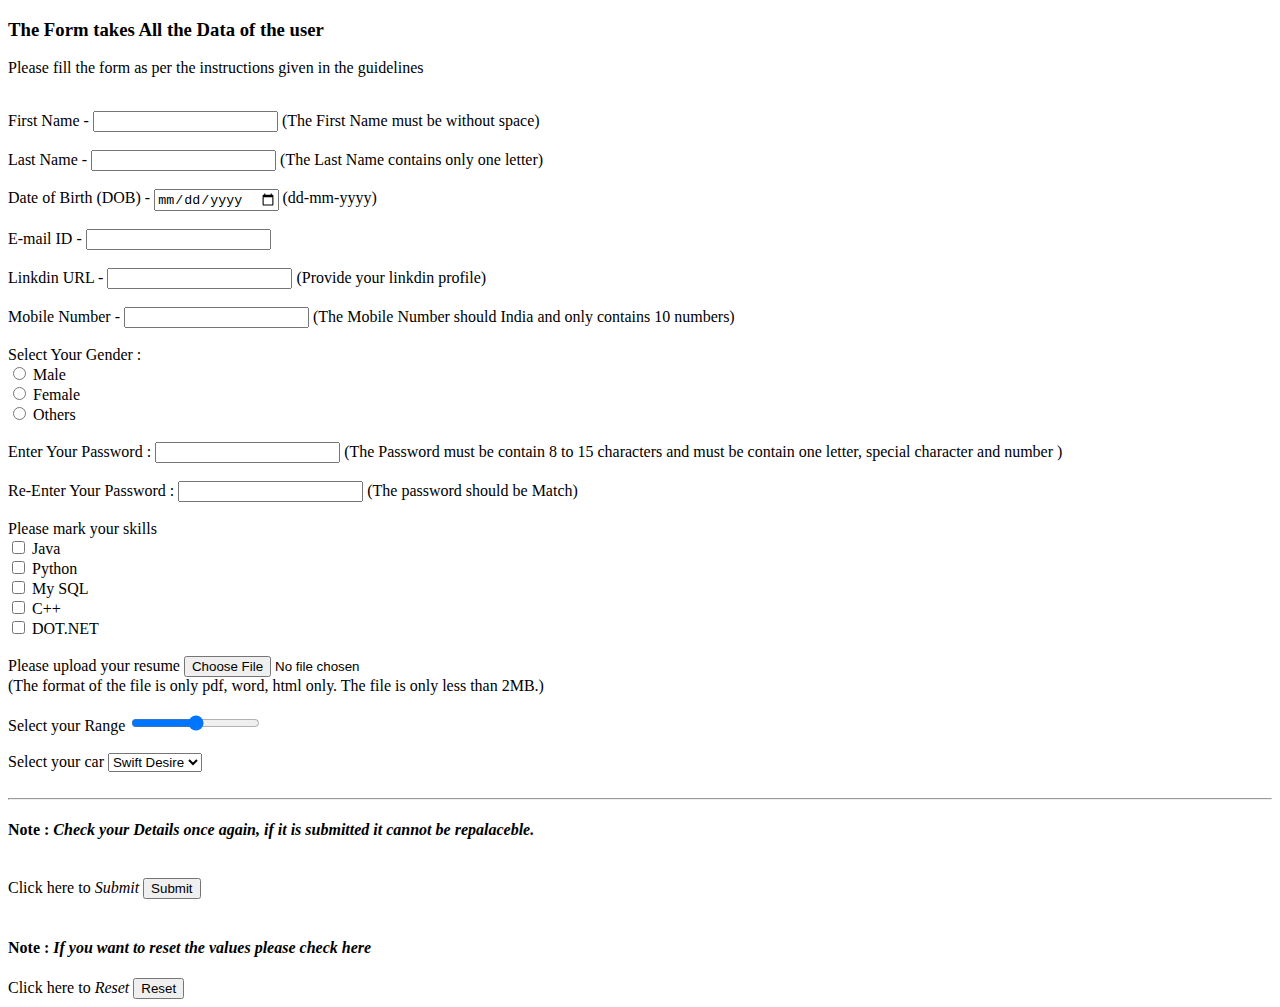
<file: Form.html>
<!DOCTYPE html>
<html lang="en">
  <head>
    <meta charset="UTF-8" />
    <meta http-equiv="X-UA-Compatible" content="IE=edge" />
    <meta name="viewport" content="width=device-width, initial-scale=1.0" />
    <title>FORM</title>
    <link rel="shortcut icon" href="google.png" type="image/x-icon">
  </head>
  <body>
    <h3>The Form takes All the Data of the user</h3>
    <p>Please fill the form as per the instructions given in the guidelines</p>
    <br />
    <form action="Backend.php" target="_blank">
      <div>
        <label for="username">First Name -</label>
        <input type="text" name="username" id="username" /> (The First Name must
        be without space)
      </div>
      <br />
      <div>
        <label for="lastname"> Last Name - </label>
        <input type="text" name="lastname" id="lastname" /> (The Last Name
        contains only one letter)
      </div>
      <br />
      <div>
        <label for="DOB">Date of Birth (DOB) - </label>
        <input type="date" name="DOB" id="DOB" /> (dd-mm-yyyy)
      </div>
      <br />
      <div>
        <label for="mail">E-mail ID - </label>
        <input type="email" name="mail" id="mail" />
      </div>
      <br />
      <div>
        <label for="linkdin">Linkdin URL - </label>
        <input type="url" name="linkdin" id="linkdin" /> (Provide your linkdin
        profile)
      </div>
      <br />
      <div>
        <label for="phone"> Mobile Number - </label>
        <input
          type="tel"
          id="phone"
          name="phone"
          pattern="[0-9]{3}-[0-9]{2}-[0-9]{3}"
        />
        (The Mobile Number should India and only contains 10 numbers)
      </div>
      <br />
      <div>
        <label for="gender"> Select Your Gender : </label><br />
        <input type="radio" name="gender" id="gender" /> Male <br />
        <input type="radio" name="gender" id="gender" /> Female<br />
        <input type="radio" name="gender" id="gender" /> Others
      </div>
      <br />
      <div>
        <label for="password">Enter Your Password : </label>
        <input type="password" name="password" id="password" /> (The Password
        must be contain 8 to 15 characters and must be contain one letter,
        special character and number )
      </div>
      <br />
      <div>
        <label for="password">Re-Enter Your Password : </label>
        <input type="password" name="password" id="password" /> (The password
        should be Match)
      </div>
      <br />
      <div>
        Please mark your skills <br />
        <input type="checkbox" name="Java" id="Java" />
        <label for="Java"> Java</label><br />

        <input type="checkbox" name="py" id="py" />
        <label for="py"> Python</label><br />

        <input type="checkbox" name="sql" id="sql" />
        <label for="sql"> My SQL</label><br />

        <input type="checkbox" name="C++" id="C++" />
        <label for="C++"> C++</label><br />

        <input type="checkbox" name=".net" id=".net" />
        <label for=".net"> DOT.NET</label><br />
      </div>
      <br />
      <div>
        <label for="upload"> Please upload your resume</label>
        <input type="file" name="upload" id="upload" /> <br />
        (The format of the file is only pdf, word, html only. The file is only
        less than 2MB.)
      </div>
      <br />
      <div>
        <label for="range"> Select your Range</label>
        <input type="range" name="range" id="range" />
      </div>
      <br />
      <div>
        <label for="car">Select your car</label>
        <select name="Mycar" id="car">
          <option value="Hun">Hundayi I20</option>
          <option value="mar" selected>Swift Desire</option>
          <option value="vov">Z series</option>
          <option value="mahe">XUV 700</option>
          <option value="tesla">Tesla</option>
        </select>
      </div>
      <br />
     <hr>
      <div>
        <h4>
          Note :
          <i
            >Check your Details once again, if it is submitted it cannot be
            repalaceble.</i
          >
        </h4>
      </div>
      <br />
      <div>
        <label for="Submit">Click here to <i>Submit</i></label>
        <input type="submit" name="Submit" id="Submit" />
      </div>
      <br />
      <div>
        <h4>Note : <i>If you want to reset the values please check here</i></h4>
        <label for="reset">Click here to <i>Reset</i> </label>
        <input type="reset" name="reset" id="reset" />
      </div>
    </form>
  </body>
</html>
</file>
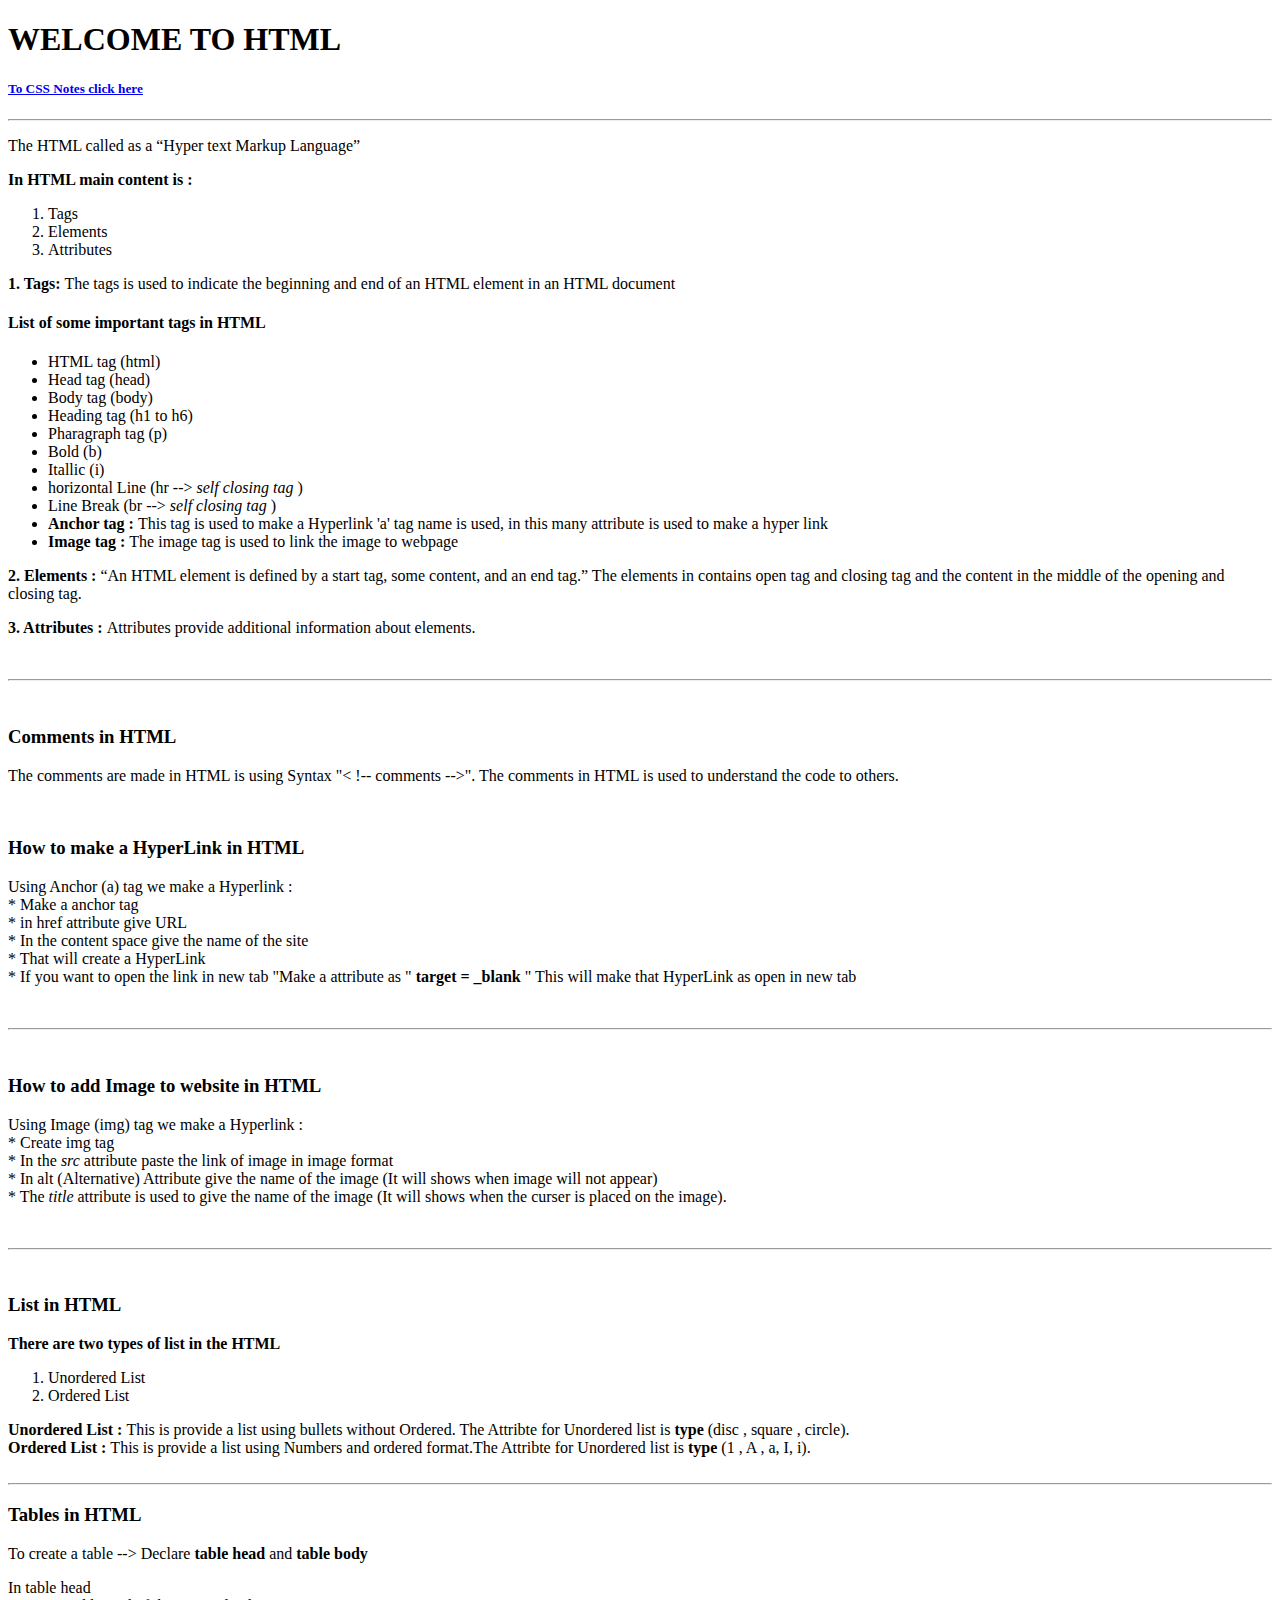
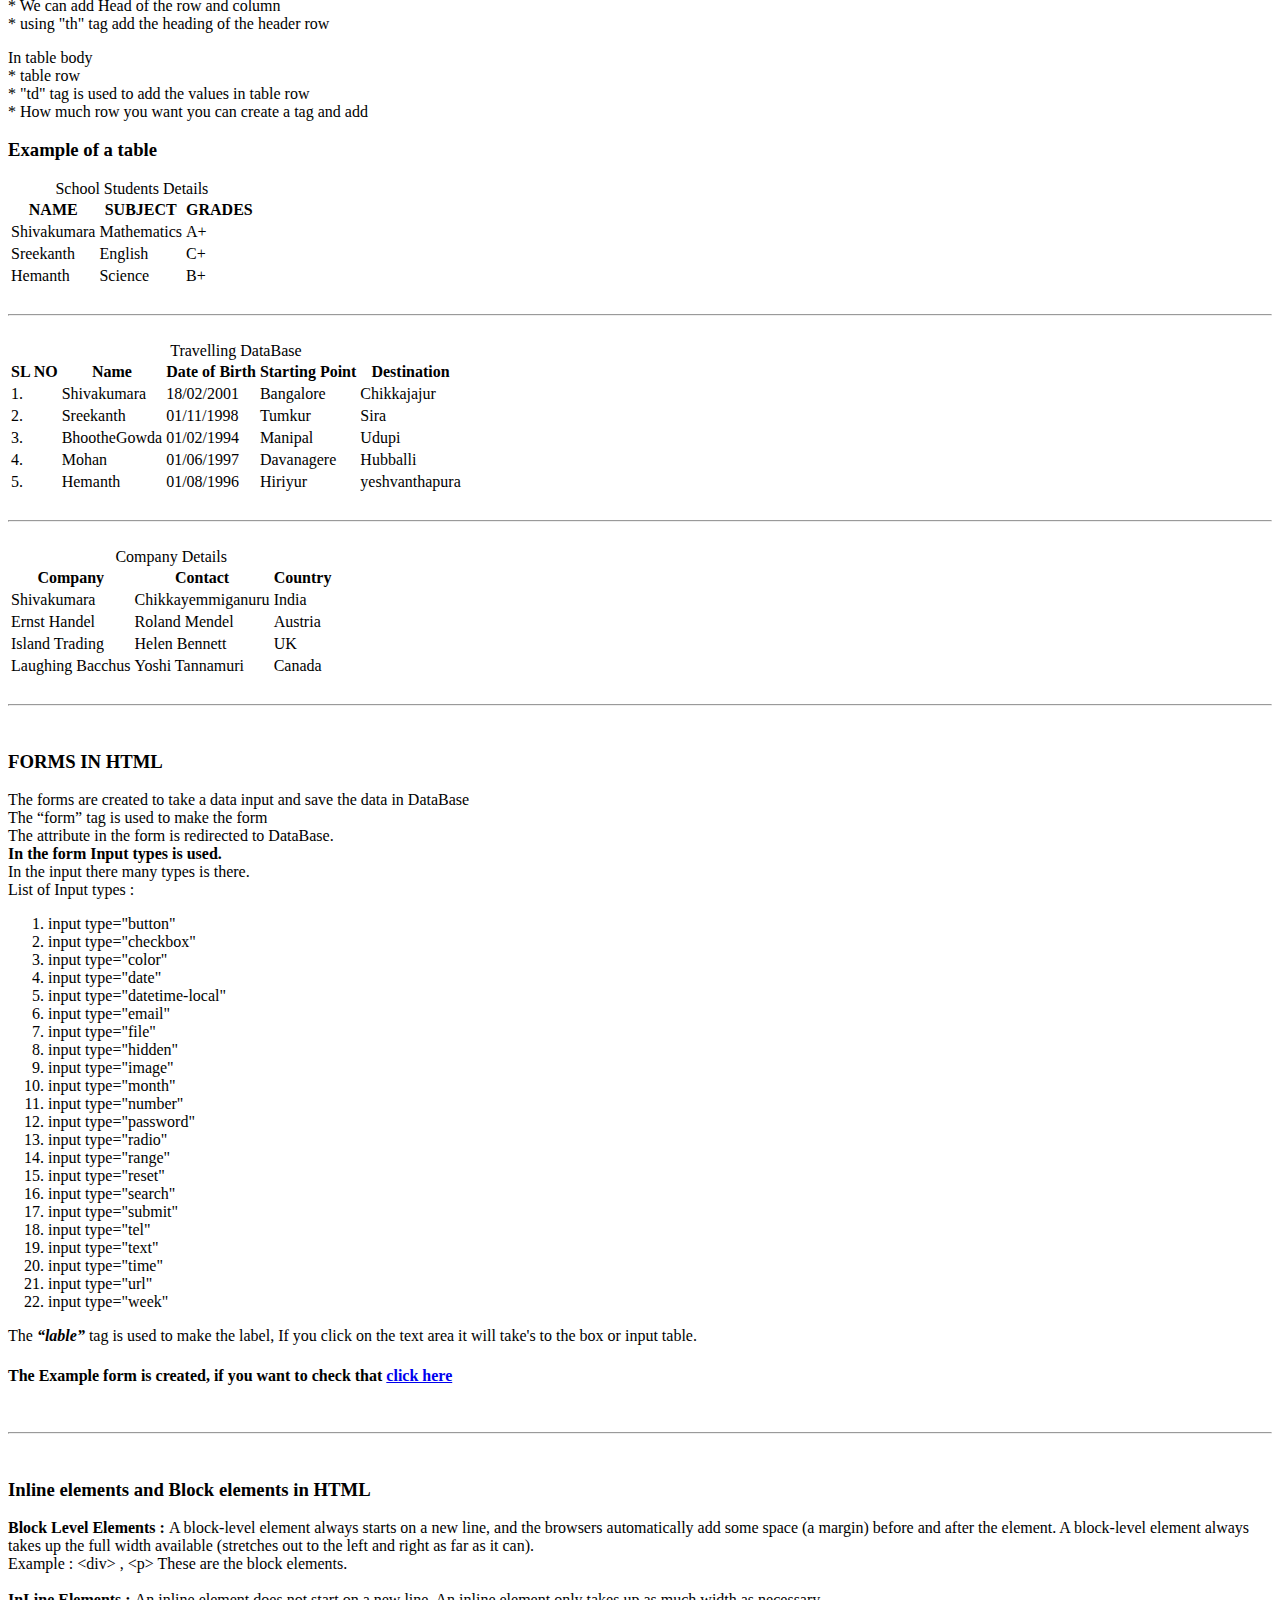
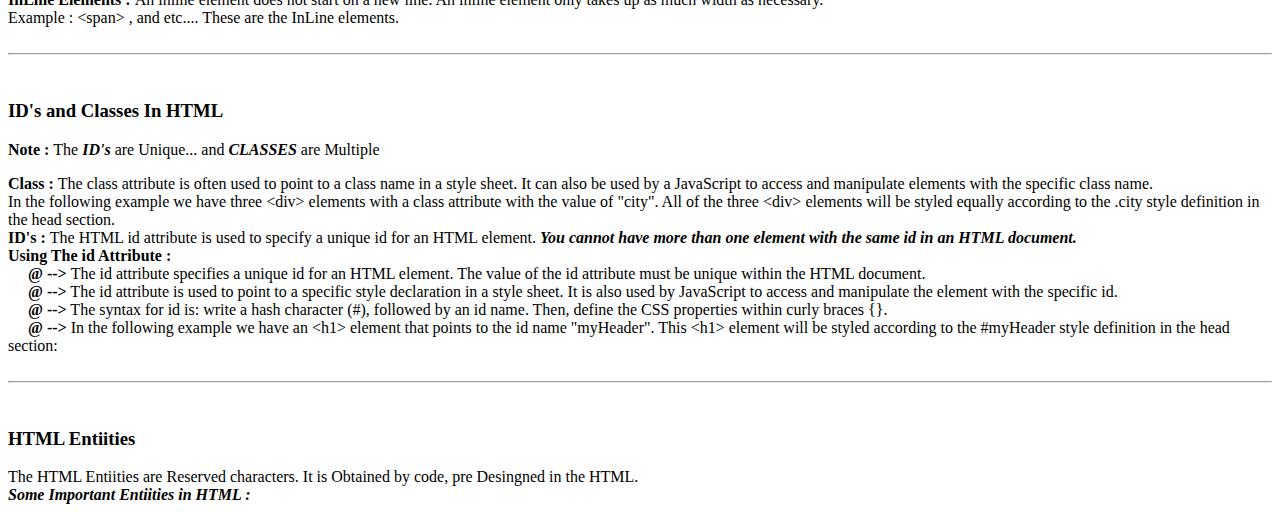
<file: HTML Course.html>
<!DOCTYPE html>
<html lang="en">
  <head>
    <meta charset="UTF-8" />
    <meta http-equiv="X-UA-Compatible" content="IE=edge" />
    <meta name="viewport" content="width=device-width, initial-scale=1.0" />
    <title>HTML NOTES</title>
    <link rel="shortcut icon" href="html.png" type="image/x-icon">
  </head>
  <body>
    <h1>WELCOME TO HTML</h1>
    
    <h5><a href="http://127.0.0.1:5500/CSS%20Course.html" target="_blank">To CSS Notes click here</a></h5>
    <hr />
    <p>The HTML called as a <q>Hyper text Markup Language</q></p>
    <p><strong>In HTML main content is : </strong></p>
    <ol>
      <li>Tags</li>
      <li>Elements</li>
      <li>Attributes</li>
    </ol>

    <p>
      <b>1. Tags: </b> The tags is used to indicate the beginning and end of an
      HTML element in an HTML document
    </p>
    <h4>List of some important tags in HTML</h4>
    <ul type="disc">
      <li>HTML tag (html)</li>
      <li>Head tag (head)</li>
      <li>Body tag (body)</li>
      <li>Heading tag (h1 to h6)</li>
      <li>Pharagraph tag (p)</li>
      <li>Bold (b)</li>
      <li>Itallic (i)</li>
      <li>horizontal Line (hr --> <i>self closing tag</i> )</li>
      <li>Line Break (br --> <i>self closing tag</i> )</li>
      <li>
        <b>Anchor tag : </b> This tag is used to make a Hyperlink 'a' tag name
        is used, in this many attribute is used to make a hyper link
      </li>
      <li>
        <b>Image tag : </b> The image tag is used to link the image to webpage
      </li>
    </ul>

    <p>
      <b>2. Elements : </b>
      <q
        >An HTML element is defined by a start tag, some content, and an end
        tag.</q
      >
      The elements in contains open tag and closing tag and the content in the
      middle of the opening and closing tag.
    </p>
    <p>
      <b>3. Attributes : </b> Attributes provide additional information about
      elements.
    </p>
    <br />
    <hr />
    <br />
    <h3>Comments in HTML</h3>
    <p>
      The comments are made in HTML is using Syntax "< !-- comments -->". The
      comments in HTML is used to understand the code to others.
    </p>
    <br />
    <h3><b>How to make a HyperLink in HTML</b></h3>
    <p>
      Using Anchor (a) tag we make a Hyperlink : <br />
      * Make a anchor tag <br />* in href attribute give URL <br />
      * In the content space give the name of the site <br />* That will create
      a HyperLink <br />
      * If you want to open the link in new tab "Make a attribute as "
      <b>target = _blank</b> " This will make that HyperLink as open in new tab
    </p>
    <br />
    <hr />
    <br />
    <h3><b>How to add Image to website in HTML</b></h3>
    <p>
      Using Image (img) tag we make a Hyperlink : <br />
      * Create img tag <br />
      * In the <i>src</i> attribute paste the link of image in image format
      <br />
      * In alt (Alternative) Attribute give the name of the image (It will shows
      when image will not appear) <br />
      * The <i> title</i> attribute is used to give the name of the image (It
      will shows when the curser is placed on the image).
    </p>
    <br />
    <hr />
    <br />
    <h3>List in HTML</h3>

    <p>
      <b>There are two types of list in the HTML <br /></b>
    </p>
    <ol>
      <li>Unordered List</li>
      <li>Ordered List</li>
    </ol>
    <b>Unordered List : </b> This is provide a list using bullets without
    Ordered. The Attribte for Unordered list is <b>type</b> (disc , square ,
    circle).
    <br />
    <b>Ordered List : </b> This is provide a list using Numbers and ordered
    format.The Attribte for Unordered list is <b>type</b> (1 , A , a, I, i).
    <br />
    <br />
    <hr />

    <!-- Creating a tables -->

    <h3>Tables in HTML</h3>
    <p>To create a table --> Declare <b>table head</b> and <b>table body</b></p>
    <p>
      In table head <br />
      * We can add Head of the row and column <br />
      * using "th" tag add the heading of the header row
    </p>
    <p>
      In table body <br />
      * table row <br />
      * "td" tag is used to add the values in table row <br />
      * How much row you want you can create a tag and add
    </p>
    <h3>Example of a table</h3>
    <table>
      <caption>
        School Students Details
      </caption>
      <thead>
        <tr>
          <th>NAME</th>
          <th>SUBJECT</th>
          <th>GRADES</th>
        </tr>
      </thead>
      <tbody>
        <tr>
          <td>Shivakumara</td>
          <td>Mathematics</td>
          <td>A+</td>
        </tr>
        <tr>
          <td>Sreekanth</td>
          <td>English</td>
          <td>C+</td>
        </tr>
        <tr>
          <td>Hemanth</td>
          <td>Science</td>
          <td>B+</td>
        </tr>
      </tbody>
    </table>
    <br />
    <hr />
    <br />
    <table>
      <caption>
        Travelling DataBase
      </caption>

      <thead>
        <tr>
          <th>SL NO</th>
          <th>Name</th>
          <th>Date of Birth</th>
          <th>Starting Point</th>
          <th>Destination</th>
        </tr>
      </thead>
      <tbody>
        <tr>
          <td>1.</td>
          <td>Shivakumara</td>
          <td>18/02/2001</td>
          <td>Bangalore</td>
          <td>Chikkajajur</td>
        </tr>
        <tr>
          <td>2.</td>
          <td>Sreekanth</td>
          <td>01/11/1998</td>
          <td>Tumkur</td>
          <td>Sira</td>
        </tr>
        <tr>
          <td>3.</td>
          <td>BhootheGowda</td>
          <td>01/02/1994</td>
          <td>Manipal</td>
          <td>Udupi</td>
        </tr>
        <tr>
          <td>4.</td>
          <td>Mohan</td>
          <td>01/06/1997</td>
          <td>Davanagere</td>
          <td>Hubballi</td>
        </tr>
        <tr>
          <td>5.</td>
          <td>Hemanth</td>
          <td>01/08/1996</td>
          <td>Hiriyur</td>
          <td>yeshvanthapura</td>
        </tr>
      </tbody>
    </table>
    <br />
    <hr />
    <br />
    <table>
      <caption>
        Company Details
      </caption>
      <th>Company</th>
      <th>Contact</th>
      <th>Country</th>
      <tr>
        <td>Shivakumara</td>
        <td>Chikkayemmiganuru</td>
        <td>India</td>
      </tr>
      <tr>
        <td>Ernst Handel</td>
        <td>Roland Mendel</td>
        <td>Austria</td>
      </tr>
      <tr>
        <td>Island Trading</td>
        <td>Helen Bennett</td>
        <td>UK</td>
      </tr>
      <tr>
        <td>Laughing Bacchus</td>
        <td>Yoshi Tannamuri</td>
        <td>Canada</td>
      </tr>
    </table>
    <br />
    <hr />
    <br />
    <h3>FORMS IN HTML</h3>
    <p>
      The forms are created to take a data input and save the data in DataBase
      <br />
      The <q>form</q> tag is used to make the form <br />
      The attribute in the form is redirected to DataBase.
      <br />
      <b>In the form Input types is used.</b>
      <br />
      In the input there many types is there. <br />
      List of Input types : <br />
    </p>

    <ol>
      <li>input type="button"</li>
      <li>input type="checkbox"</li>
      <li>input type="color"</li>
      <li>input type="date"</li>
      <li>input type="datetime-local"</li>
      <li>input type="email"</li>
      <li>input type="file"</li>
      <li>input type="hidden"</li>
      <li>input type="image"</li>
      <li>input type="month"</li>
      <li>input type="number"</li>
      <li>input type="password"</li>
      <li>input type="radio"</li>
      <li>input type="range"</li>
      <li>input type="reset"</li>
      <li>input type="search"</li>
      <li>input type="submit"</li>
      <li>input type="tel"</li>
      <li>input type="text"</li>
      <li>input type="time"</li>
      <li>input type="url"</li>
      <li>input type="week"</li>
    </ol>

    The
    <i
      ><b><q>lable</q> </b></i
    >
    tag is used to make the label, If you click on the text area it will take's
    to the box or input table.

    <h4>
      The Example form is created, if you want to check that
      <a href="http://127.0.0.1:5500/form.html" target="_blank">click here</a>
    </h4>

    <br />
    <hr />
    <br />
    <h3>Inline elements and Block elements in HTML</h3>
    <div>
      <b>Block Level Elements : </b> A block-level element always starts on a
      new line, and the browsers automatically add some space (a margin) before
      and after the element. A block-level element always takes up the full
      width available (stretches out to the left and right as far as it can).
      <br />
      Example : &lt;div&gt; , &lt;p&gt; These are the block elements.
    </div>
    <br />
    <div>
      <b>InLine Elements : </b> An inline element does not start on a new line.
      An inline element only takes up as much width as necessary.
      <br />
      Example : &lt;span&gt; , and etc.... These are the InLine elements.
    </div>
    <br />
    <hr />
    <br />
    <div>
      <h3>ID's and Classes In HTML</h3>
      <p><b>Note : </b> The <i><b>ID's</b> </i> are Unique... and <b><i>CLASSES</i></b> are Multiple</p>
      <b>Class : </b> The class attribute is often used to point to a class name
      in a style sheet. It can also be used by a JavaScript to access and
      manipulate elements with the specific class name.
      <br />
      In the following example we have three &lt;div&gt; elements with a class
      attribute with the value of "city". All of the three &lt;div&gt; elements
      will be styled equally according to the .city style definition in the head
      section.
      <br />
      <b>ID's : </b> The HTML id attribute is used to specify a unique id for an
      HTML element.
      <i
        ><b
          >You cannot have more than one element with the same id in an HTML
          document.
        </b></i
      >
      <br />
      <b>Using The id Attribute : </b>
      <br />
      &nbsp;&nbsp;&nbsp;&nbsp; <b>&#64; --> </b> The id attribute specifies a
      unique id for an HTML element. The value of the id attribute must be
      unique within the HTML document.
      <br />
      &nbsp;&nbsp;&nbsp;&nbsp; <b>&#64; --></b> The id attribute is used to
      point to a specific style declaration in a style sheet. It is also used by
      JavaScript to access and manipulate the element with the specific id.
      <br />
      &nbsp;&nbsp;&nbsp;&nbsp; <b>&#64; --></b> The syntax for id is: write a
      hash character (#), followed by an id name. Then, define the CSS
      properties within curly braces {}.
      <br />
      &nbsp;&nbsp;&nbsp;&nbsp; <b>&#64; --></b> In the following example we have
      an &lt;h1&gt; element that points to the id name "myHeader". This
      &lt;h1&gt; element will be styled according to the #myHeader style
      definition in the head section:
    </div>
    <br />
    <hr />
    <br />
    <div>
      <h3>HTML Entiities</h3>
      The HTML Entiities are Reserved characters. It is Obtained by code, pre
      Desingned in the HTML.
      <br />
      <b><i>Some Important Entiities in HTML : </i></b>
      <br />
    </div>

  </body>
</html>
</file>
<file: BootStrap/style.css>
body::before {
  background-color: rgb(40, 46, 46);
  box-shadow: 2px 3px 7px rgb(80, 99, 80);
  padding: 5px;
  content: "XS";
  color: rgb(52, 57, 201);
  font-size: 30px;
  font-weight: bolder;
  position: sticky;
  top: 5px;
  left: 5px;
  text-shadow: 2px 2px 1px black;
}
@media (min-width: 576px) {
  body::before {
    content: "SM";
  }
}
@media (min-width: 768px) {
  body::before {
    content: "MD";
  }
}
@media (min-width: 992px) {
  body::before {
    content: "LG";
  }
}
@media (min-width: 1200px) {
  body::before {
    content: "XL";
  }
}
@media (min-width: 1250px) {
  body::before {
    content: "XXL";
  }
}
.sample {
  background-color: aqua;
  border: 2px solid black;
  text-align: center;
  font-size: 15px;
  height: 30px;
  font-weight: bold;
  padding: 2px;
}
.container {
  border: 2px solid purple;
  padding: 5px;
}
h1{
  text-decoration: underline rgb(17, 17, 97);
  
}
</file>
<file: CSS Design.css>
.new {
  color: rgb(1, 9, 77);
}
.list,
.Bold {
  color: brown;
}
.ordredlist {
  /* background-color: rgb(230, 224, 198); */
  width: 550px;
  height: 115px;
  font-family: "Sacramento", cursive;
  font-weight: bold;
  font-size: 20px;
}
.newol {
  /* background-color: rgb(230, 224, 198); */
  width: 900px;
  height: 180px;
  font-family: "Sacramento", cursive;
  font-weight: bold;
  font-size: 25px;
}
#shivakumara {
  color: aqua;
  font-weight: bold;
  font-family: "Trebuchet MS", "Lucida Sans Unicode", "Lucida Grande",
    "Lucida Sans", Arial, sans-serif;
  width: 1000px;
  height: 350px;
  text-align: justify;
  background: yellow url(Dog.png) no-repeat;
  padding: 10px;
  background-size: 100%;
  background-size: cover;
  background-origin: padding-box;
}
.clip {
  color: transparent;
  text-align: center;
  width: 700px;
  padding: 20px;
  height: 300px;
  background-image: url(Dog.png);
  background-size: cover;
  background-repeat: no-repeat;
  font-size: 50px;
  font-family: Impact, Haettenschweiler, "Arial Narrow Bold", sans-serif;
  background-clip: text;
  -webkit-background-clip: text;
}
.Gradient {
  width: 700px;
  height: 400px;
  background-color: rebeccapurple;
  background: linear-gradient(to left, yellow, red, pink);
  background: linear-gradient(to right, yellow, red, pink);
  background: linear-gradient(to top right, yellow, red, pink);
  background: linear-gradient(to top left, yellow, red, pink);
  background: linear-gradient(to bottom left, yellow, red, pink);
  background: linear-gradient(97deg, yellow, red, pink);
  background: linear-gradient(-45deg, yellow, red, pink);

  background: repeating-linear-gradient(to left, yellow, red, blue);
  background: repeating-linear-gradient(to left, yellow, red 10%, blue 20%);

  background: radial-gradient(yellow, red, blue);
  background: radial-gradient(yellow 5%, red 15%, blue 60%);
  background: radial-gradient(
    closest-side at 50% 50%,
    yellow 5%,
    red 15%,
    blue 60%
  );
  background: radial-gradient(
    closest-side at 80% 50%,
    yellow 5%,
    red 15%,
    blue 60%
  );
  background: radial-gradient(
    closest-side at 80% 80%,
    yellow 5%,
    red 15%,
    blue 60%
  );

  background: radial-gradient(
    farthest-side at 80% 20%,
    yellow 5%,
    red 15%,
    blue 60%
  );
  background: radial-gradient(
    farthest-side at 10% 10%,
    yellow 5%,
    red 15%,
    blue 60%
  );
  background: radial-gradient(
    farthest-side at 50% 50%,
    yellow 5%,
    red 15%,
    blue 60%
  );

  background: repeating-radial-gradient(red, yellow 10%, green 15%);

  border-radius: 50%;
  background: conic-gradient(red, yellow, green);
  background: conic-gradient(from 90deg, red, yellow, green);

  background-image: repeating-conic-gradient(red 10%, yellow 20%, green 30%);
}
.blend {
  width: 700px;
  height: 500px;
  border: 5px solid rgb(51 0 207 / 99%);
  background-image: url(Dog.png);
  background-color: antiquewhite;
  background-size: cover;
  background-blend-mode: normal;
  background-blend-mode: screen;
  background-blend-mode: overlay;
  background-blend-mode: darken;
  background-blend-mode: hard-light;
  background-blend-mode: soft-light;
  background-blend-mode: multiply;
  background-blend-mode: color-burn;
  background-blend-mode: difference;
  background-blend-mode: exclusion;
  background-blend-mode: hue;
  background-blend-mode: color;
  background-blend-mode: saturation;
  background-blend-mode: luminosity;
}
.opacity {
  width: 700px;
  height: 500px;
  background-color: aquamarine;
  border: 5px solid rgb(51 0 207 / 99%);
  background-image: url(Dog.png);
  background-size: cover;
  opacity: 0.4;
}
#liprop li {
  list-style-type: decimal;
  list-style-type: lower-alpha;
  list-style-type: Upper-alpha;
  list-style-type: lower-roman;
  list-style-type: none;

  list-style-position: inside;
  list-style-position: outside; /*Default*/

  /* To add image to bullet position */
  /* list-style-image: url(bullet.png); -- It will not work if image if big. */
}
/* use this to add image in the place of bullet. */
#liprop li::before {
  content: "";
  display: inline-block;
  margin-right: 05px;
  height: 13px;
  width: 13px;
  background-image: url(button.png);
  background-size: cover;
}
.margin {
  text-align: justify;
  text-indent: 70px;
  background-color: aqua;
  width: 700px;
  height: 310px;
  margin: 20px;
  margin-top: 40px;
  margin-right: 30px;
  margin-bottom: 40px;
  margin-left: 30px;
  margin: 20px 20px 20px 20px;
}
.padding {
  background-color: burlywood;
  width: 600px;
  height: 400px;
  text-align: justify;
  text-indent: 70px;
  padding: 20px;
}
.border {
  background-color: chartreuse;
  width: 500px;
  height: 300px;
  margin-left: 100px;
  border-top: 5px solid black;
  border-bottom: 5px solid red;
  border: 5px solid black;
  border-radius: 10%;
  padding: 20px;
}
.dispprop p {
  background: yellow;
  display: inline-block;
  font-family: "Lucida Sans", "Lucida Sans Regular", "Lucida Grande",
    "Lucida Sans Unicode", Geneva, Verdana, sans-serif;
  font-size: larger;
}
.dispprop p b {
  background: blue;
  display: block;
  display: none;
  display: inline-block;
}
.tabl4students {
  border-collapse: collapse;
  border-color: purple;
}
nav a {
  text-decoration: none;
}
nav a:hover {
  color: red;
  font-family: Georgia, "Times New Roman", Times, serif;
  font-size: larger;
}
nav a:active {
  color: yellow;
  /* font-family: "Segoe UI", Tahoma, Geneva, Verdana, sans-serif; */
}
nav a:visited {
  color: forestgreen;
}
div[class="shadow"] {
  width: 300px;
  height: 300px;
  margin: 10px 0px 50px 200px;
  background-color: #a00707;
  box-shadow: 10px 10px 10px 10px rgb(213, 236, 6);
  -webkit-box-shadow: 10px 10px 10px 10px rgb(207, 185, 57);
  -moz-box-shadow: 10px 10px 10px 10px lawngreen;
}
.layout {
  width: 500px;
  height: 310px;
  background-color: antiquewhite;
  margin: 20px;
  padding: 10px;
}
.ollist {
  line-height: 25px;
  font-family: "Courier New", Courier, monospace;
  font-weight: bolder;
}
.Boxmodel {
  width: 100%;
  height: 350px;
  border: 1px solid black;
}
div[class="Boxmodel"] img {
  height: 300px;
  width: 300px;
  margin: 20px;
  image-rendering: optimizeQuality;
  align-self: center;
}
h3[id="post"] {
  padding: 5px;
  margin: 0px;
  font-size: 25px;
  font-family: cursive;
  color: rgba(67, 16, 90, 0.99);
}
.relative {
  width: 500px;
  height: 500px;
  background-color: antiquewhite;
  padding: 10px;
  margin: 20px;
}
.relbox1 {
  width: 100px;
  height: 100px;
  background-color: #d60a0a;
  padding: 10px;
  margin: 10px;
  position: relative;
  top: 60px;
}
.relbox2 {
  width: 100px;
  height: 100px;
  background-color: #51bd08;
  padding: 10px;
  margin: 10px;
  position: relative;
  left: 150px;
}
.relbox3 {
  width: 100px;
  height: 100px;
  background-color: #1a09b4;
  padding: 10px;
  margin: 10px;
}
.absolute {
  width: 500px;
  height: 500px;
  background-color: antiquewhite;
  padding: 10px;
  margin: 20px;
  position: relative;
}
.absbox1 {
  width: 100px;
  height: 100px;
  background-color: #d60a0a;
  padding: 10px;
  margin: 10px;
  position: absolute;
  bottom: 0px;
}
.absbox2 {
  width: 100px;
  height: 100px;
  background-color: #51bd08;
  padding: 10px;
  margin: 10px;
}
.absbox3 {
  width: 100px;
  height: 100px;
  background-color: #1a09b4;
  padding: 10px;
  margin: 10px;
}
.fixed {
  width: 500px;
  height: 500px;
  background-color: antiquewhite;
  padding: 10px;
  margin: 20px;
}
.fixbox1 {
  width: 100px;
  height: 100px;
  background-color: #d60a0a;
  padding: 10px;
  margin: 10px;
}
.fixbox2 {
  width: 100px;
  height: 100px;
  background-color: #51bd08;
  padding: 10px;
  margin: 10px;
}
.fixbox3 {
  width: 100px;
  height: 100px;
  background-color: #1a09b4;
  padding: 10px;
  margin: 10px;
}
.stickey {
  width: 100%;
  height: 1500px;
  background-color: antiquewhite;
  border: 2px solid black;
  /* margin: 10px; */
  /* padding: 10px; */
  overflow: auto;
}
.st {
  padding: 10px;
  padding-left: 80px;
}
.footer {
  width: 100%;
  height: 86px;
  background-color: cornflowerblue;
  font-size: 20px;
  text-align: center;
  /* font-size: 20px; */
  font-family: Verdana, Geneva, Tahoma, sans-serif;
  font-weight: bolder;
}
.stickeybar {
  position: sticky;
  top: 0;
}
.zindex {
  width: 500px;
  height: 500px;
  background-color: antiquewhite;
  padding: 10px;
  margin: 20px;
}
.zindex1 {
  width: 150px;
  height: 150px;
  background-color: #d60a0a;
  padding: 10px;
  margin: 10px;
  position: relative;
  left: 150px;
  top: 90px;
  z-index: 1;
}
.zindex2 {
  width: 150px;
  height: 150px;
  background-color: #51bd08;
  padding: 10px;
  margin: 10px;
  position: relative;
  left: 200px;
  top: 10px;
  z-index: 2;
}
.zindex3 {
  width: 150px;
  height: 150px;
  background-color: #1a09b4;
  padding: 10px;
  margin: 10px;
  position: relative;
  left: 250px;
  bottom: 120px;
  z-index: 0;
}
.outline {
  width: 300px;
  height: 300px;
  margin-left: 300px;
  padding: 10px;
  margin-top: 50px;
  margin-bottom: 50px;
  background-color: bisque;
  border: 10px;
  border-style: solid;
  border-color: black;
  outline: 20px;
  outline-color: red;
  outline-style: solid;
  outline-offset: 5px;
}
.minmax {
  min-height: 100px;
  max-height: 500px;
  min-width: 100px;
  max-width: 500px;
  background-color: darkgray;
  margin: 20px 20px 20px 400px;
  padding: 10px;
  border: 2px solid purple;
  overflow: auto;
  text-align: justify;
  text-indent: 50px;
}
.minmax img {
  height: 500px;
  width: 700px;
}
.boxsizing {
  width: 500px;
  min-height: 500px;
  background-color: #f9eadd;
  margin: 20px;
  padding: 10px;
  border: 5px solid orangered;
  box-sizing: border-box;
}
.columns {
  width: 800px;
  height: 400px;
  padding: 10px;
  background-color: #fff;
  border: 2px solid black;
  box-sizing: border-box;
  margin: 20px 20px 20px 300px;
  column-count: 3;
  column-gap: 50px;
  column-rule: 1px solid black;
}
.columns h3 {
  column-span: all;
}
.selectors {
  font-size: 25px;
  font-weight: bold;
  line-height: 40px;
}
#subselectors {
  font-size: 20px;
  font-weight: bold;
  line-height: 25px;
}
:root {
  --shiva: pink;
}
.shiva {
  color: var(--shiva);
}
.pseudohead {
  font-size: 30px;
  color: navy;
  font-weight: bolder;
  background-color: rgb(127, 255, 138);
  border-radius: 20px;
  display: inline;
  padding: 8px;
  margin: 20px 20px, 20px, 20px;
}
:root {
  --bgcolor: rgb(235, 150, 150);
  --color: #0a07a0;
}
.root {
  width: 200px;
  height: 100px;
  margin-left: 50%;
  margin-top: 50px;
  background-color: var(--bgcolor);
  color: var(--color);
}
.fclc ul {
  font-size: 30px;
}
.fclc ul li:first-child {
  color: red;
}
.fclc li:last-child {
  color: blue;
}
.nthchild li:nth-child(4) {
  color: red;
}
.nthchild li:nth-last-child(4) {
  color: red;
}
.nthchild li:nth-child(5) {
  color: red;
}
.nthchild li:nth-child(2n) {
  color: navy;
}
.nthchild li:nth-child(2n + 1) {
  color: #51bd08;
}
.onlychild p:only-child {
  margin-left: 50px;
  padding: 10px;
  color: navy;
  font-family: "Trebuchet MS", "Lucida Sans Unicode", "Lucida Grande",
    "Lucida Sans", Arial, sans-serif;
  font-size: 25px;
}
.onlyoftype p:only-of-type {
  color: #d60a0a;
  font-family: "Times New Roman", Times, serif;
  font-size: 25px;
  margin-left: 30px;
}
.empty p:empty {
  background-color: brown;
  border-radius: 20px;
  width: 500px;
  height: 50px;
  margin-left: 30px;
}
.notnll p {
  margin: 20px;
  padding: 10px;
  font-size: 20px;
  text-align: justify;
  text-indent: 70px;
}
.anchortag {
  margin-left: 200px;
  text-decoration: none;
  height: 100%;
  width: 100%;
  background-color: aquamarine;
  border-radius: 5px;
  font-size: 20px;
  color: black;
  font-family: "Times New Roman", Times, serif;
}
.anchortag:hover {
  background-color: navy;
  color: white;
  font-style: italic;
  font-family: cursive;
  font-size: 20px;
  transition-property: all;
  transition-duration: 1s;
  transition-delay: 0s;
  transition-timing-function: ease;
  border-radius: 50px;
}
.anchortag:active {
  background-color: rgb(128, 126, 0);
  color: rgb(10, 3, 70);
  font-style: italic;
  font-family: cursive;
  font-size: 30px;
}
.notnll p:target {
  background-color: darksalmon;
  color: black;
  font-size: 20px;
  font-weight: bold;
}
.elementselector p {
  font-size: 20px;
  text-align: justify;
  text-indent: 80px;
  line-height: 30px;
}
.elementselector p::first-letter {
  color: #1a09b4;
  font-size: 30px;
}
.elementselector p::first-line {
  color: #a00707;
}
.elementselector p::selection {
  background-color: yellow;
  color: black;
}
.trasition {
  width: 100px;
  height: 100px;
  background-color: red;
  margin-left: 50px;
  transition-property: width, background-color;
  transition-duration: 1s;
  transition-delay: 0ms;
  transition-timing-function: ease;
}
.trasition:hover {
  width: 400px;
  background-color: green;
}
.flexbox ul {
  font-size: 20px;
  line-height: 40px;
}
.container {
  margin-top: 20px;
  display: flex;
  border: 3px solid black;
  flex-direction: row;
}
.box {
  background-color: rgb(218, 35, 35);
  margin: 10px;
  font-size: 40px;
  padding: 50px;
}
.flexwrap {
  border: 2px solid black;
  width: 300px;
  display: flex;
  margin-top: 30px;
  flex-direction: row;
  flex-wrap: wrap;
}
.justifycontent {
  margin-top: 20px;
  display: flex;
  border: 3px solid black;
  flex-direction: row;
  justify-content: space-around;
}
.aligncontent {
  height: 400px;
  border: 2px solid black;
  margin-top: 30px;
  display: flex;
  flex-wrap: wrap;
  flex-direction: row;
  align-content: center;
}
.itemorder {
  margin-top: 30px;
  border: 2px solid black;
  display: flex;
  flex-direction: row;
  justify-content: center;
}
.itemorder .box:nth-child(1) {
  order: 2;
}
.itemorder .box:nth-child(2) {
  order: 5;
}
.itemorder .box:nth-child(3) {
  order: 4;
}
.itemorder .box:nth-child(4) {
  order: 3;
}
.itemorder .box:nth-child(5) {
  order: 1;
}
.alignself {
  width: 500px;
  height: 600px;
  display: flex;
  border: 2px solid black;
  margin-top: 30px;
  flex-direction: row;
  flex-wrap: wrap;
  /* align-content: flex-start; */
  justify-content: center;
  /* align-content: center; */
}
.alignself .box:nth-child(1) {
  align-self: stretch;
}
.alignself .box:nth-child(2) {
  align-self: flex-start;
}
.alignself .box:nth-child(3) {
  align-self: center;
}
.alignself .box:nth-child(4) {
  align-self: flex-start;
}
.alignself .box:nth-child(5) {
  align-self: flex-end;
}
.grow {
  display: flex;
  border: 2px solid black;
  margin-top: 30px;
  flex-direction: row;
  flex-wrap: wrap;
  justify-content: space-around;
}
.grow .box:nth-child(2) {
  flex-grow: 2;
}
.shrink {
  display: flex;
  border: 2px solid black;
  margin-top: 30px;
  flex-direction: row;
  flex-wrap: wrap;
}
.shrink .box:nth-child(2) {
  flex-shrink: 2;
}
.gridcontainer {
  border: 2px solid black;
}
.gridcontainer div {
  text-align: center;
  font-size: 20px;
  color: white;
}
.item1 {
  padding: 10px;
  background-color: red;
}
.item2 {
  padding: 10px;
  background-color: rgb(0, 81, 255);
}
.item3 {
  padding: 10px;
  background-color: rgb(255, 0, 106);
}
.item4 {
  padding: 10px;
  background-color: rgb(15, 12, 12);
}
.item5 {
  padding: 10px;
  background-color: rgb(26, 133, 5);
}
.item6 {
  padding: 10px;
  background-color: rgb(119, 18, 18);
}
.item7 {
  padding: 10px;
  background-color: rgb(5, 75, 92);
}
.item8 {
  padding: 10px;
  background-color: rgb(53, 9, 9);
}
.item9 {
  padding: 10px;
  background-color: rgb(109, 11, 96);
}
.gridcontainer {
  min-width: 800px; 
  max-width: 1000px;
  padding: 10px;
  display: grid;
  min-height: 300px;
  max-height: 600px;
  grid-template-columns: 100px 100px 100px;
  grid-template-columns: repeat(3, 200px);
  grid-template-columns: repeat(3, 100px) 300px;
  grid-template-columns: 1fr 2fr 1fr;
  grid-template-columns: repeat(3, 2fr);
  grid-template-columns: repeat(3, minmax(200px, 2fr));
  grid-template-columns: 1fr 1fr 1fr;
  grid-template-rows: 100px 200px 100px;
  grid-template-rows: 1fr 2fr 1fr;
  grid-template-rows: repeat(3, 2fr);

  grid-template: repeat(3, 2fr) / repeat(3, 2fr);
  row-gap: 10px;
  column-gap: 10px;
  gap: 20px 20px;
  gap: 10px;

  /* justify-items: center;
  justify-items: start;
  justify-items: end;
  justify-items: stretch;

  align-items: stretch;
  align-items: start;
  align-items: end;
  align-items: center;
  
  place-items: end end;
  place-items: start end;
  place-items: start start;
  place-items: start;
  place-items: center;
  gap: 0px;
  place-items: stretch; */
  justify-content: end;
}
.gridcontainer div {
  height: 100px;
  width: 100px;
}
.container-gridbox {
  width: 100%;
  height: 700px;
  border: 2px solid black;
  overflow: auto;
  box-sizing: border-box;
  font-family: "Times New Roman", Times, serif;
  display: grid;
  grid-template-areas: "header header header" "navbar content aside" "footer footer footer";
  grid-template-columns: 1fr 2fr 1fr;
  grid-template-rows: 100px 1fr 50px;
  margin-top: 20px;
}
.container-gridbox :is(header, nav, main, aside, footer) {
  background-color: orangered;
  color: white;
  border: 1px solid white;
  padding: 20px;
}
.container-gridbox header {
  grid-area: header;
}
.container-gridbox nav {
  grid-area: navbar;
}
.container-gridbox main {
  grid-area: content;
}
.container-gridbox aside {
  grid-area: aside;
}
.container-gridbox footer {
  grid-area: footer;
}
.complexgrid {
  width: 100%;
  height: 1000px;
  margin-top: 20px;
  border: 2px solid black;
  display: grid;
  overflow: auto;
  grid-template-areas: 
  'nav nav nav'
  'h h h'
  'aside cont cont'
  'as1 as2 as3'
  'f f f'
  ;
  grid-template-columns: 1fr 1fr 1fr;
  grid-template-rows: 50px 100px 1fr 200px 50px;

}
.complexgrid nav{
    padding: 10px;
  background-color: rgb(221, 152, 127);
  color: black;
  font-weight: bold;
  font-size: 20px;
  border: 1px solid purple;
  grid-area: nav;
}
.complexgrid header{
  padding: 40px;
background-color: rgb(219, 139, 219);
color: black;
font-weight: bold;
font-size: 20px;
border: 1px solid purple;
grid-area: h;
}
.complexgrid aside{
padding: 40px;background-color: rgb(176, 114, 212);
color: black;
font-weight: bold;
font-size: 20px;
border: 1px solid purple;
grid-area: aside;
}
.complexgrid main{
padding: 40px;background-color: rgb(137, 243, 247);
color: black;
font-weight: bold;
font-size: 20px;
border: 1px solid purple;
grid-area: cont;
}
.complexgrid .aside1{
padding: 40px;background-color: rgba(224, 157, 102, 0.863);
color: black;
font-weight: bold;
font-size: 20px;
border: 1px solid purple;
grid-area: as1;
}
.complexgrid .aside2{
padding: 40px;background-color: rgb(131, 202, 109);
color: black;
font-weight: bold;
font-size: 20px;
border: 1px solid purple;
grid-area: as2;
}
.complexgrid .aside3{
padding: 40px;background-color: rgb(138, 95, 136);
color: black;
font-weight: bold;
font-size: 20px;
border: 1px solid purple;
grid-area: as3;
}
.complexgrid footer{
padding: 40px;background-color: rgb(218, 149, 104);
color: black;
font-weight: bold;
font-size: 20px;
border: 1px solid purple;
grid-area: f;
}
</file>
